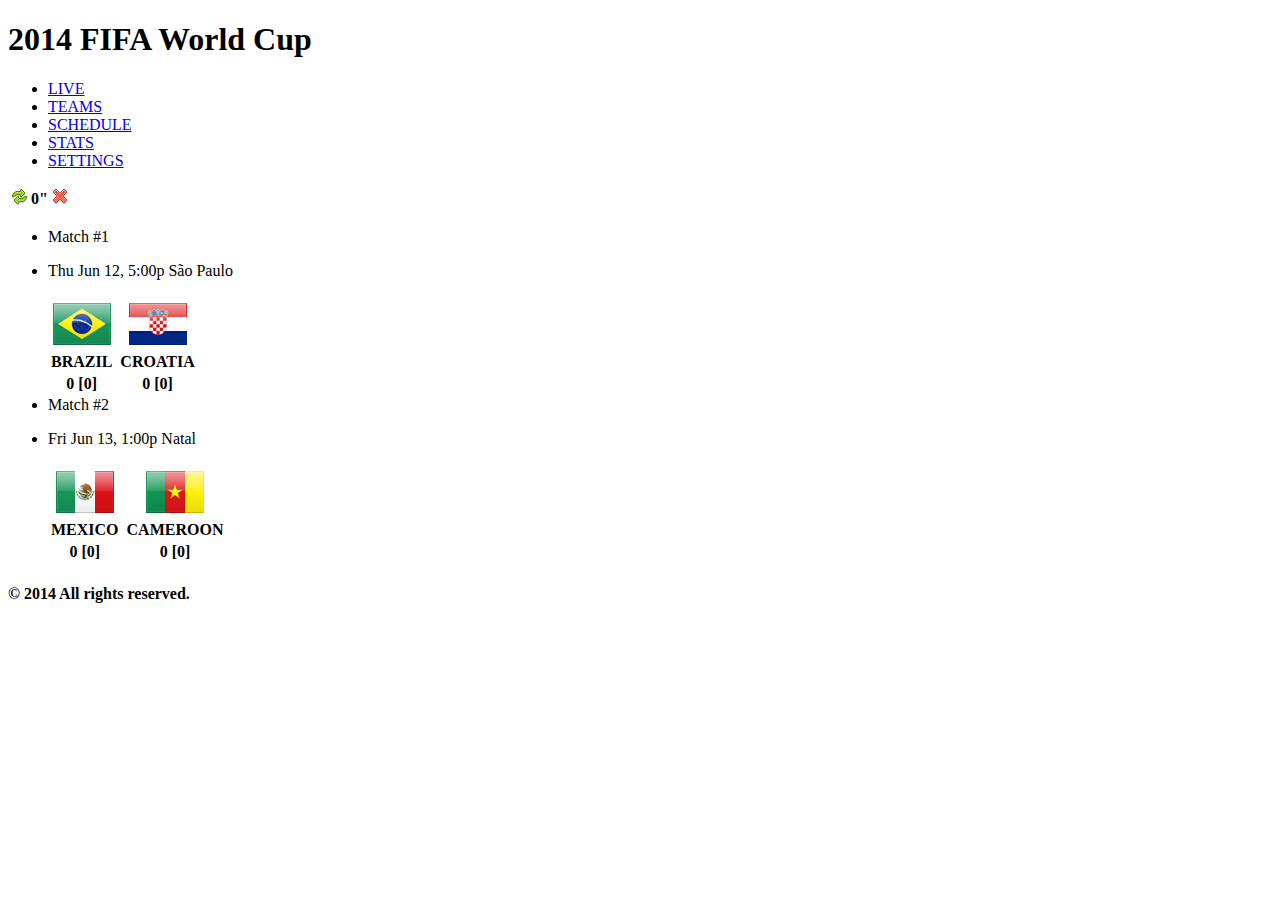
<file: www/live-match.html>
<!DOCTYPE html>
<html>
   <head>
      <meta charset="UTF-8" />
      <meta name="viewport" content="width=device-width, initial-scale=1">
      <title>2014 FIFA World Cup</title>
   </head>
   <body>	
		<!-- LIVE MATCH PAGE -->
		<div id="live-page" data-role="page" class="app-bg">
			<div data-role="header" data-theme="a" data-content-theme="a" class="navbar-icon-style wc-text" data-position="fixed">
				<h1>2014 FIFA World Cup</h1>
				<div data-role="navbar" class="navbar-icon-style">
					<ul>
						<li><a href="live-match.html" id="live" data-icon="custom" class="ui-btn-active select-nav">LIVE</a></li>
						<li><a href="teams.html" id="squads" data-icon="custom">TEAMS</a></li>					
						<li><a href="schedule.html" id="matches" data-icon="custom">SCHEDULE</a></li>	
						<li><a href="stats.html" id="stats" data-icon="custom">STATS</a></li>
						<li><a href="settings.html" id="settings" data-icon="custom">SETTINGS</a></li>
					</ul>
				</div>
			</div>
			<!-- /header -->
			
			<div data-role="content" class="live-page-content" data-theme="a" data-content-theme="a" >
			
				<div class="match-update-container" >					
					<table class="table-match-update">
						<tbody>
							<tr>
								<th><a href="#" id="refreshLiveMatch"><img src="img/refresh.png"></img></a></th>
								<th>0"</th>
								<th><a href="#" id="closeLiveMatch"><img src="img/cross.png"></img></a></th>
							</tr>
						</tbody>
					</table>
				</div>
				
				<ul id="live-match-content" data-role="listview" data-inset="true">
					<li data-role="list-divider">Match #1</li>
					<li>
						<p class="match-details">							
							<span class="width33pc">Thu Jun 12, 5:00p</span>
							<span class="width33pc">S&#227;o Paulo</span>
						</p>
						<table class="table-live-score"> 
							<thead> 
								<tr> 
									<th scope="col"></th>  
									<th scope="col"></th>
									<th scope="col"></th>								
								</tr> 
							</thead> 
							<tbody> 
								<tr> 
									<th><img src="img/flags-64/bra.png"></img></th>
									<td></td>
									<th><img src="img/flags-64/cro.png"></img></th> 
								</tr> 
								<tr> 
									<th>BRAZIL</th>
									<td></td>
									<th>CROATIA</th> 
								</tr>
								<tr> 
									<th class="live-score-goal">0 [0]</th>
									<td></td>
									<th class="live-score-goal">0 [0]</th> 
								</tr>
							</tbody> 
						</table>
					</li>
					
					<li data-role="list-divider">Match #2</li>
					<li>
						<p class="match-details">							
							<span class="width33pc">Fri Jun 13, 1:00p</span>
							<span class="width33pc">Natal</span>
						</p>
						<table class="table-live-score"> 
							<thead> 
								<tr> 
									<th scope="col"></th>  
									<th scope="col"></th>
									<th scope="col"></th>								
								</tr> 
							</thead> 
							<tbody> 
								<tr> 
									<th><img src="img/flags-64/mex.png"></img></th>
									<td></td>
									<th><img src="img/flags-64/cmr.png"></img></th> 
								</tr> 
								<tr> 
									<th>MEXICO</th>
									<td></td>
									<th>CAMEROON</th> 
								</tr>
								<tr> 
									<th class="live-score-goal">0 [0]</th>
									<td></td>
									<th class="live-score-goal">0 [0]</th> 
								</tr>
							</tbody> 
						</table>
					</li>
				</ul>			
			</div>
			<!-- /content -->		

			<div data-role="footer" data-theme="a" data-content-theme="a" data-position="fixed">
				<h4>&copy; 2014 All rights reserved.</h4>
			</div> 
			<!-- /footer -->

		</div>
		<!-- /LIVE MATCH PAGE -->
			
   </body>
</html>
</file>
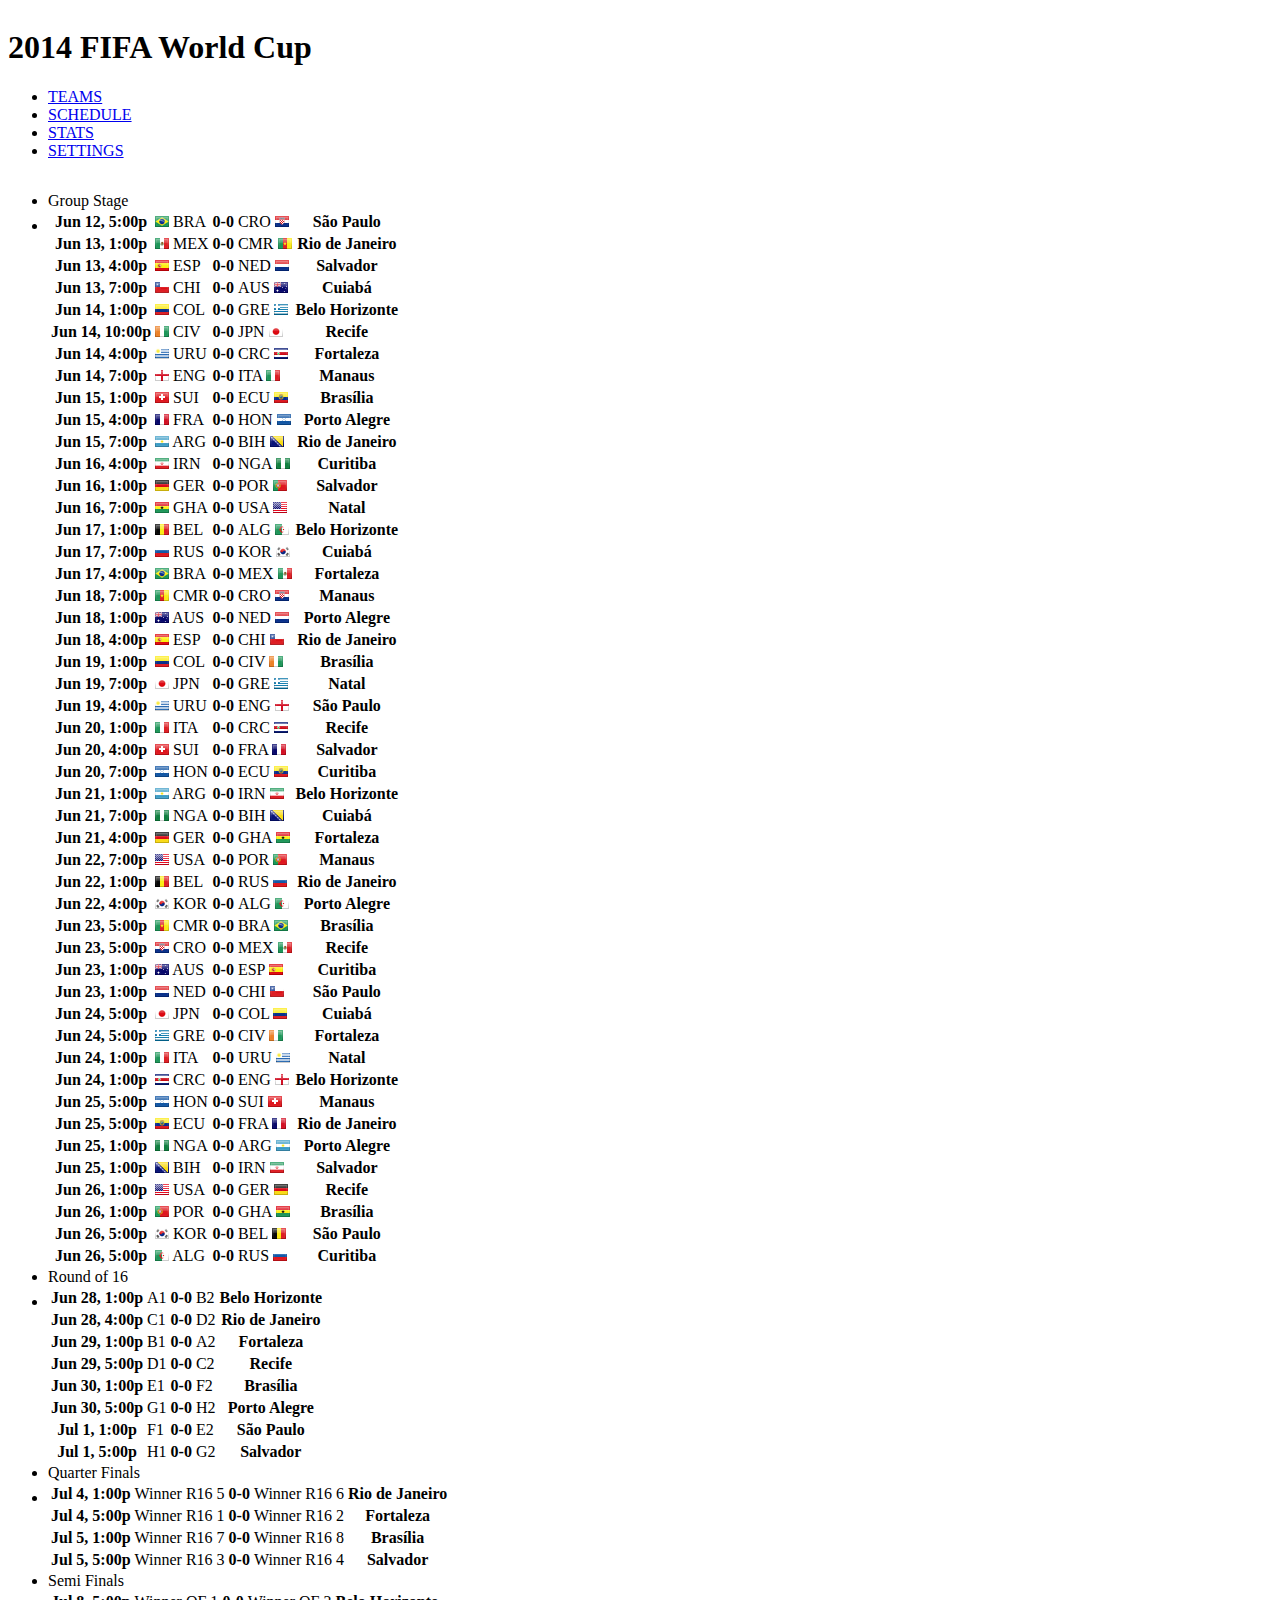
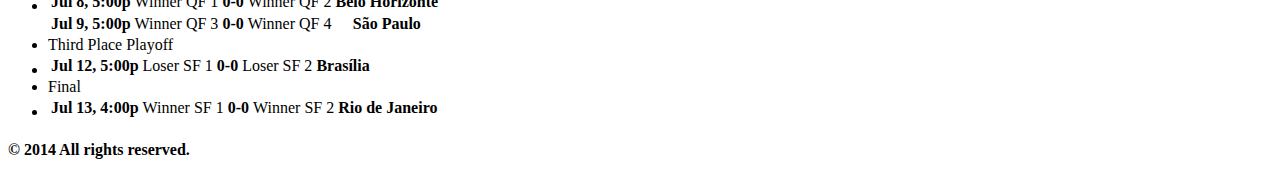
<file: www/schedule.html>
<!DOCTYPE html>
<html>
   <head>
      <meta charset="UTF-8" />
      <meta name="viewport" content="width=device-width, initial-scale=1">
      <title>2014 FIFA World Cup</title>
   </head>
   <body>	
		<!-- SCHEDULE PAGE -->
		<div id="matches-page" data-role="page" class="app-bg">
			<div data-role="header" data-theme="a" style="overflow:hidden;" class="navbar-icon-style wc-text" data-position="fixed">
				<h1>2014 FIFA World Cup</h1>
				<div data-role="navbar" class="navbar-icon-style">
					<ul>
						<!-- <li><a href="live-match.html" id="live" data-icon="custom">LIVE</a></li> -->
						<li><a href="teams.html" id="squads" data-icon="custom">TEAMS</a></li>						
						<li><a href="schedule.html" id="matches" data-icon="custom" class="ui-btn-active select-nav">SCHEDULE</a></li>
						<li><a href="stats.html" id="stats" data-icon="custom">STATS</a></li>
						<li><a href="settings.html" id="settings" data-icon="custom">SETTINGS</a></li>
					</ul>
				</div>
			</div>
			<!-- /header -->
			
			<div data-role="content" >
				<ul id="schedule-content" data-role="listview" data-inset="true" data-divider-theme="a">
					<li data-role="list-divider">Group Stage</li>
					<li>
						<table id="groupStageTable" class="table-games"> 							 
							<tbody> 
								<tr> 
									<th>Jun 12, 5:00p</th> 
									<td><img src="img/flags-16/bra.png" alt="Brazil"></img>&#32;BRA</td>
									<th>0-0</th>
									<td>CRO&#32;<img src="img/flags-16/cro.png" alt="Croatia"></img></td> 
									<th>S&#227;o Paulo</th> 
								</tr> 
								<tr> 
									<th scope="row">Jun 13, 1:00p</th> 
									<td><img src="img/flags-16/mex.png" alt="Mexico"></img>&#32;MEX</td>
									<th>0-0</th>
									<td>CMR&#32;<img src="img/flags-16/cmr.png" alt="Cameroon"></img></td> 
									<th>Rio de Janeiro</th> 
								</tr>
								<tr> 
									<th scope="row">Jun 13, 4:00p</th> 
									<td><img src="img/flags-16/esp.png" alt="Spain"></img>&#32;ESP</td>
									<th>0-0</th>
									<td>NED&#32;<img src="img/flags-16/ned.png" alt="Netherlands"></img></td> 
									<th>Salvador</th> 
								</tr>		
								<tr> 
									<th scope="row">Jun 13, 7:00p</th> 
									<td><img src="img/flags-16/chi.png" alt="Chile"></img>&#32;CHI</td>
									<th>0-0</th>
									<td>AUS&#32;<img src="img/flags-16/aus.png" alt="Australia"></img></td> 
									<th>Cuiab&#225;</th> 
								</tr>
								<tr> 
									<th scope="row">Jun 14, 1:00p</th> 
									<td><img src="img/flags-16/col.png" alt="Colombia"></img>&#32;COL</td>
									<th>0-0</th>
									<td>GRE&#32;<img src="img/flags-16/gre.png" alt="Greece"></img></td> 
									<th>Belo Horizonte</th> 
								</tr>
								<tr> 
									<th scope="row">Jun 14, 10:00p</th> 
									<td><img src="img/flags-16/civ.png" alt="Cote d'Ivoire"></img>&#32;CIV</td>
									<th>0-0</th>
									<td>JPN&#32;<img src="img/flags-16/jpn.png" alt="Japan"></img></td> 
									<th>Recife</th> 
								</tr>
								<tr> 
									<th scope="row">Jun 14, 4:00p</th> 
									<td><img src="img/flags-16/uru.png" alt="Uruguay"></img>&#32;URU</td>
									<th>0-0</th>
									<td>CRC&#32;<img src="img/flags-16/crc.png" alt="Costa Rica"></img></td> 
									<th>Fortaleza</th> 
								</tr>
								<tr> 
									<th scope="row">Jun 14, 7:00p</th> 
									<td><img src="img/flags-16/eng.png" alt="England"></img>&#32;ENG</td>
									<th>0-0</th>
									<td>ITA&#32;<img src="img/flags-16/ita.png" alt="England"></img></td> 
									<th>Manaus</th> 
								</tr>
								<tr> 
									<th scope="row">Jun 15, 1:00p</th> 
									<td><img src="img/flags-16/sui.png" alt="Switzerland"></img>&#32;SUI</td>
									<th>0-0</th>
									<td>ECU&#32;<img src="img/flags-16/ecu.png" alt="Ecuador"></img></td> 
									<th>Bras&#237;lia</th> 
								</tr>
								<tr> 
									<th scope="row">Jun 15, 4:00p</th> 
									<td><img src="img/flags-16/fra.png" alt="France"></img>&#32;FRA</td>
									<th>0-0</th>
									<td>HON&#32;<img src="img/flags-16/hon.png" alt="Honduras"></img></td> 
									<th>Porto Alegre</th> 
								</tr>
								<tr> 
									<th scope="row">Jun 15, 7:00p</th> 
									<td><img src="img/flags-16/arg.png" alt="Argentina"></img>&#32;ARG</td>
									<th>0-0</th>
									<td>BIH&#32;<img src="img/flags-16/bih.png" alt="Bosnia-Herzegovina"></img></td> 
									<th>Rio de Janeiro</th> 
								</tr>
								<tr> 
									<th scope="row">Jun 16, 4:00p</th> 
									<td><img src="img/flags-16/irn.png" alt="Iran"></img>&#32;IRN</td>
									<th>0-0</th>
									<td>NGA&#32;<img src="img/flags-16/nga.png" alt="Nigeria"></img></td> 
									<th>Curitiba</th> 
								</tr>
								<tr> 
									<th scope="row">Jun 16, 1:00p</th> 
									<td><img src="img/flags-16/ger.png" alt="Germany"></img>&#32;GER</td>
									<th>0-0</th>
									<td>POR&#32;<img src="img/flags-16/por.png" alt="Portugal"></img></td> 
									<th>Salvador</th> 
								</tr>
								<tr> 
									<th scope="row">Jun 16, 7:00p</th> 
									<td><img src="img/flags-16/gha.png" alt="Ghana"></img>&#32;GHA</td>
									<th>0-0</th>
									<td>USA&#32;<img src="img/flags-16/usa.png" alt="United States"></img></td> 
									<th>Natal</th> 
								</tr>
								<tr> 
									<th scope="row">Jun 17, 1:00p</th> 
									<td><img src="img/flags-16/bel.png" alt="Belgium"></img>&#32;BEL</td>
									<th>0-0</th>
									<td>ALG&#32;<img src="img/flags-16/alg.png" alt="Algeria"></img></td> 
									<th>Belo Horizonte</th> 
								</tr>
								<tr> 
									<th scope="row">Jun 17, 7:00p</th> 
									<td><img src="img/flags-16/rus.png" alt="Russia"></img>&#32;RUS</td>
									<th>0-0</th>
									<td>KOR&#32;<img src="img/flags-16/kor.png" alt="Korea Republic"></img></td> 
									<th>Cuiab&#225;</th> 
								</tr>
								<tr> 
									<th scope="row">Jun 17, 4:00p</th> 
									<td><img src="img/flags-16/bra.png" alt="Brazil"></img>&#32;BRA</td>
									<th>0-0</th>
									<td>MEX&#32;<img src="img/flags-16/mex.png" alt="Mexico"></img></td> 
									<th>Fortaleza</th> 
								</tr>
								<tr> 
									<th scope="row">Jun 18, 7:00p</th> 
									<td><img src="img/flags-16/cmr.png" alt="Cameroon"></img>&#32;CMR</td>
									<th>0-0</th>
									<td>CRO&#32;<img src="img/flags-16/cro.png" alt="Croatia"></img></td> 
									<th>Manaus</th> 
								</tr>
								<tr> 
									<th scope="row">Jun 18, 1:00p</th> 
									<td><img src="img/flags-16/aus.png" alt="Australia"></img>&#32;AUS</td>
									<th>0-0</th>
									<td>NED&#32;<img src="img/flags-16/ned.png" alt="Netherlands"></img></td> 
									<th>Porto Alegre</th> 
								</tr>
								<tr> 
									<th scope="row">Jun 18, 4:00p</th> 
									<td><img src="img/flags-16/esp.png" alt="Spain"></img>&#32;ESP</td>
									<th>0-0</th>
									<td>CHI&#32;<img src="img/flags-16/chi.png" alt="Chile"></img></td> 
									<th>Rio de Janeiro</th> 
								</tr>
								<tr> 
									<th scope="row">Jun 19, 1:00p</th> 
									<td><img src="img/flags-16/col.png" alt="Colombia"></img>&#32;COL</td>
									<th>0-0</th>
									<td>CIV&#32;<img src="img/flags-16/civ.png" alt="Cote d'Ivoire"></img></td> 
									<th>Bras&#237;lia</th> 
								</tr>
								<tr> 
									<th scope="row">Jun 19, 7:00p</th> 
									<td><img src="img/flags-16/jpn.png" alt="Japan"></img>&#32;JPN</td>
									<th>0-0</th>
									<td>GRE&#32;<img src="img/flags-16/gre.png" alt="Greece"></img></td> 
									<th>Natal</th> 
								</tr>
								<tr> 
									<th scope="row">Jun 19, 4:00p</th> 
									<td><img src="img/flags-16/uru.png" alt="Uruguay"></img>&#32;URU</td>
									<th>0-0</th>
									<td>ENG&#32;<img src="img/flags-16/eng.png" alt="England"></img></td> 
									<th>S&#227;o Paulo</th> 
								</tr>
								<tr> 
									<th scope="row">Jun 20, 1:00p</th> 
									<td><img src="img/flags-16/ita.png" alt="Italy"></img>&#32;ITA</td>
									<th>0-0</th>
									<td>CRC&#32;<img src="img/flags-16/crc.png" alt="Costa Rica"></img></td> 
									<th>Recife</th> 
								</tr>
								<tr> 
									<th scope="row">Jun 20, 4:00p</th> 
									<td><img src="img/flags-16/sui.png" alt="Switzerland"></img>&#32;SUI</td>
									<th>0-0</th>
									<td>FRA&#32;<img src="img/flags-16/fra.png" alt="France"></img></td> 
									<th>Salvador</th> 
								</tr>
								<tr> 
									<th scope="row">Jun 20, 7:00p</th> 
									<td><img src="img/flags-16/hon.png" alt="Honduras"></img>&#32;HON</td>
									<th>0-0</th>
									<td>ECU&#32;<img src="img/flags-16/ecu.png" alt="Ecuador"></img></td> 
									<th>Curitiba</th> 
								</tr>
								<tr> 
									<th scope="row">Jun 21, 1:00p</th> 
									<td><img src="img/flags-16/arg.png" alt="Argentina"></img>&#32;ARG</td>
									<th>0-0</th>
									<td>IRN&#32;<img src="img/flags-16/irn.png" alt="Iran"></img></td> 
									<th>Belo Horizonte</th> 
								</tr>
								<tr> 
									<th scope="row">Jun 21, 7:00p</th> 
									<td><img src="img/flags-16/nga.png" alt="Nigeria"></img>&#32;NGA</td>
									<th>0-0</th>
									<td>BIH&#32;<img src="img/flags-16/bih.png" alt="Bosnia-Herzegovina"></img></td> 
									<th>Cuiab&#225;</th> 
								</tr>
								<tr> 
									<th scope="row">Jun 21, 4:00p</th> 
									<td><img src="img/flags-16/ger.png" alt="Germany"></img>&#32;GER</td>
									<th>0-0</th>
									<td>GHA&#32;<img src="img/flags-16/gha.png" alt="Ghana"></img></td> 
									<th>Fortaleza</th> 
								</tr>
								<tr> 
									<th scope="row">Jun 22, 7:00p</th> 
									<td><img src="img/flags-16/usa.png" alt="United States"></img>&#32;USA</td>
									<th>0-0</th>
									<td>POR&#32;<img src="img/flags-16/por.png" alt="Portugal"></img></td> 
									<th>Manaus</th> 
								</tr>
								<tr> 
									<th scope="row">Jun 22, 1:00p</th> 
									<td><img src="img/flags-16/bel.png" alt="Belgium"></img>&#32;BEL</td>
									<th>0-0</th>
									<td>RUS&#32;<img src="img/flags-16/rus.png" alt="Russia"></img></td> 
									<th>Rio de Janeiro</th> 
								</tr>
								<tr> 
									<th scope="row">Jun 22, 4:00p</th> 
									<td><img src="img/flags-16/kor.png" alt="Korea Republic"></img>&#32;KOR</td>
									<th>0-0</th>
									<td>ALG&#32;<img src="img/flags-16/alg.png" alt="Algeria"></img></td> 
									<th>Porto Alegre</th> 
								</tr>
								<tr> 
									<th scope="row">Jun 23, 5:00p</th> 
									<td><img src="img/flags-16/cmr.png" alt="Cameroon"></img>&#32;CMR</td>
									<th>0-0</th>
									<td>BRA&#32;<img src="img/flags-16/bra.png" alt="Brazil"></img></td> 
									<th>Bras&#237;lia</th> 
								</tr>
								<tr> 
									<th scope="row">Jun 23, 5:00p</th> 
									<td><img src="img/flags-16/cro.png" alt="Croatia"></img>&#32;CRO</td>
									<th>0-0</th>
									<td>MEX&#32;<img src="img/flags-16/mex.png" alt="Mexico"></img></td> 
									<th>Recife</th> 
								</tr>
								<tr> 
									<th scope="row">Jun 23, 1:00p</th> 
									<td><img src="img/flags-16/aus.png" alt="Australia"></img>&#32;AUS</td>
									<th>0-0</th>
									<td>ESP&#32;<img src="img/flags-16/esp.png" alt="Spain"></img></td> 
									<th>Curitiba</th> 
								</tr>
								<tr> 
									<th scope="row">Jun 23, 1:00p</th> 
									<td><img src="img/flags-16/ned.png" alt="Netherlands"></img>&#32;NED</td>
									<th>0-0</th>
									<td>CHI&#32;<img src="img/flags-16/chi.png" alt="Chile"></img></td> 
									<th>S&#227;o Paulo</th> 
								</tr>
								<tr> 
									<th scope="row">Jun 24, 5:00p</th> 
									<td><img src="img/flags-16/jpn.png" alt="Japan"></img>&#32;JPN</td>
									<th>0-0</th>
									<td>COL&#32;<img src="img/flags-16/col.png" alt="Colombia"></img></td> 
									<th>Cuiab&#225;</th> 
								</tr>
								<tr> 
									<th scope="row">Jun 24, 5:00p</th> 
									<td><img src="img/flags-16/gre.png" alt="Greece"></img>&#32;GRE</td>
									<th>0-0</th>
									<td>CIV&#32;<img src="img/flags-16/civ.png" alt="Cote d'Ivoire"></img></td> 
									<th>Fortaleza</th> 
								</tr>
								<tr> 
									<th scope="row">Jun 24, 1:00p</th> 
									<td><img src="img/flags-16/ita.png" alt="Italy"></img>&#32;ITA</td>
									<th>0-0</th>
									<td>URU&#32;<img src="img/flags-16/uru.png" alt="Uruguay"></img></td> 
									<th>Natal</th> 
								</tr>
								<tr> 
									<th scope="row">Jun 24, 1:00p</th> 
									<td><img src="img/flags-16/crc.png" alt="Costa Rica"></img>&#32;CRC</td>
									<th>0-0</th>
									<td>ENG&#32;<img src="img/flags-16/eng.png" alt="England"></img></td> 
									<th>Belo Horizonte</th> 
								</tr>
								<tr> 
									<th scope="row">Jun 25, 5:00p</th> 
									<td><img src="img/flags-16/hon.png" alt="Honduras"></img>&#32;HON</td>
									<th>0-0</th>
									<td>SUI&#32;<img src="img/flags-16/sui.png" alt="Switzerland"></img></td> 
									<th>Manaus</th> 
								</tr>
								<tr> 
									<th scope="row">Jun 25, 5:00p</th> 
									<td><img src="img/flags-16/ecu.png" alt="Ecuador"></img>&#32;ECU</td>
									<th>0-0</th>
									<td>FRA&#32;<img src="img/flags-16/fra.png" alt="France"></img></td> 
									<th>Rio de Janeiro</th> 
								</tr>
								<tr> 
									<th scope="row">Jun 25, 1:00p</th> 
									<td><img src="img/flags-16/nga.png" alt="Nigeria"></img>&#32;NGA</td>
									<th>0-0</th>
									<td>ARG&#32;<img src="img/flags-16/arg.png" alt="Argentina"></img></td> 
									<th>Porto Alegre</th> 
								</tr>
								<tr> 
									<th scope="row">Jun 25, 1:00p</th> 
									<td><img src="img/flags-16/bih.png" alt="Bosnia-Herzegovina"></img>&#32;BIH</td>
									<th>0-0</th>
									<td>IRN&#32;<img src="img/flags-16/irn.png" alt="Iran"></img></td> 
									<th>Salvador</th> 
								</tr>
								<tr> 
									<th scope="row">Jun 26, 1:00p</th> 
									<td><img src="img/flags-16/usa.png" alt="United States"></img>&#32;USA</td>
									<th>0-0</th>
									<td>GER&#32;<img src="img/flags-16/ger.png" alt="Germany"></img></td> 
									<th>Recife</th> 
								</tr>
								<tr> 
									<th scope="row">Jun 26, 1:00p</th> 
									<td><img src="img/flags-16/por.png" alt="Portugal"></img>&#32;POR</td>
									<th>0-0</th>
									<td>GHA&#32;<img src="img/flags-16/gha.png" alt="Ghana"></img></td> 
									<th>Bras&#237;lia</th> 
								</tr>
								<tr> 
									<th scope="row">Jun 26, 5:00p</th> 
									<td><img src="img/flags-16/kor.png" alt="Korea Republic"></img>&#32;KOR</td>
									<th>0-0</th>
									<td>BEL&#32;<img src="img/flags-16/bel.png" alt="Belgium"></img></td> 
									<th>S&#227;o Paulo</th> 
								</tr>
								<tr> 
									<th scope="row">Jun 26, 5:00p</th> 
									<td><img src="img/flags-16/alg.png" alt="Algeria"></img>&#32;ALG</td>
									<th>0-0</th>
									<td>RUS&#32;<img src="img/flags-16/rus.png" alt="Russia"></img></td> 
									<th>Curitiba</th> 
								</tr>
							</tbody> 
						</table>
					</li>
					
					<li data-role="list-divider">Round of 16</li>
					<li>
						<table id="roundof16Table" class="table-games"> 
							<tbody> 
								<tr> 
									<th scope="row">Jun 28, 1:00p</th> 
									<td>A1</td>
									<th>0-0</th>
									<td>B2</td> 
									<th>Belo Horizonte</th> 
								</tr> 
								<tr> 
									<th scope="row">Jun 28, 4:00p</th> 
									<td>C1</td>
									<th>0-0</th>
									<td>D2</td> 
									<th>Rio de Janeiro</th> 
								</tr>
								<tr> 
									<th scope="row">Jun 29, 1:00p</th> 
									<td>B1</td>
									<th>0-0</th>
									<td>A2</td> 
									<th>Fortaleza</th> 
								</tr> 
								<tr> 
									<th scope="row">Jun 29, 5:00p</th> 
									<td>D1</td>
									<th>0-0</th>
									<td>C2</td> 
									<th>Recife</th> 
								</tr>
								<tr> 
									<th scope="row">Jun 30, 1:00p</th> 
									<td>E1</td>
									<th>0-0</th>
									<td>F2</td> 
									<th>Bras&#237;lia</th> 
								</tr> 
								<tr> 
									<th scope="row">Jun 30, 5:00p</th> 
									<td>G1</td>
									<th>0-0</th>
									<td>H2</td> 
									<th>Porto Alegre</th> 
								</tr>
								<tr> 
									<th scope="row">Jul 1, 1:00p</th> 
									<td>F1</td>
									<th>0-0</th>
									<td>E2</td> 
									<th>S&#227;o Paulo</th> 
								</tr> 
								<tr> 
									<th scope="row">Jul 1, 5:00p</th> 
									<td>H1</td>
									<th>0-0</th>
									<td>G2</td> 
									<th>Salvador</th> 
								</tr>
							</tbody> 
						</table>
					</li>
					
					<li data-role="list-divider">Quarter Finals</li>
					<li>
						<table id="quarterFinalsTable" class="table-games"> 
							<tbody>
								<tr> 
									<th scope="row">Jul 4, 1:00p</th> 
									<td>Winner R16 5</td>
									<th>0-0</th>
									<td>Winner R16 6</td> 
									<th>Rio de Janeiro</th> 
								</tr>
								<tr> 
									<th scope="row">Jul 4, 5:00p</th> 
									<td>Winner R16 1</td>
									<th>0-0</th>
									<td>Winner R16 2</td> 
									<th>Fortaleza</th> 
								</tr>
								<tr> 
									<th scope="row">Jul 5, 1:00p</th> 
									<td>Winner R16 7</td>
									<th>0-0</th>
									<td>Winner R16 8</td> 
									<th>Bras&#237;lia</th> 
								</tr>
								<tr> 
									<th scope="row">Jul 5, 5:00p</th> 
									<td>Winner R16 3</td>
									<th>0-0</th>
									<td>Winner R16 4</td> 
									<th>Salvador</th> 
								</tr> 								
							</tbody> 
						</table>
					</li>
					
					<li data-role="list-divider">Semi Finals</li>
					<li>
						<table id="semiFinalsTable" class="table-games"> 
							<tbody> 
								<tr> 
									<th scope="row">Jul 8, 5:00p</th> 
									<td>Winner QF 1</td>
									<th>0-0</th>
									<td>Winner QF 2</td> 
									<th>Belo Horizonte</th> 
								</tr> 
								<tr> 
									<th scope="row">Jul 9, 5:00p</th> 
									<td>Winner QF 3</td>
									<th>0-0</th>
									<td>Winner QF 4</td> 
									<th>S&#227;o Paulo</th> 
								</tr>
							</tbody> 
						</table>
					</li>
					
					<li data-role="list-divider">Third Place Playoff</li>
					<li>
						<table id="thirdPlaceTable" class="table-games"> 
							<tbody> 
								<tr> 
									<th scope="row">Jul 12, 5:00p</th> 
									<td>Loser SF 1</td>
									<th>0-0</th>
									<td>Loser SF 2</td> 
									<th>Bras&#237;lia</th> 
								</tr> 
							</tbody> 
						</table>
					</li>
					
					<li data-role="list-divider">Final</li>
					<li>
						<table id="finalTable" class="table-games"> 
							<tbody> 
								<tr> 
									<th scope="row">Jul 13, 4:00p</th> 
									<td>Winner SF 1</td>
									<th>0-0</th>
									<td>Winner SF 2</td> 
									<th>Rio de Janeiro</th> 
								</tr> 
							</tbody> 
						</table>
					</li>
				</ul>
			</div>
			<!-- /content -->	
			
			<div data-role="footer" data-theme="a" data-content-theme="a" data-position="fixed">
				<h4>&copy; 2014 All rights reserved.</h4>
			</div> 
			<!-- /footer -->
			
		</div>
		<!-- /SCHEDULE PAGE -->
			
   </body>
</html>
</file>
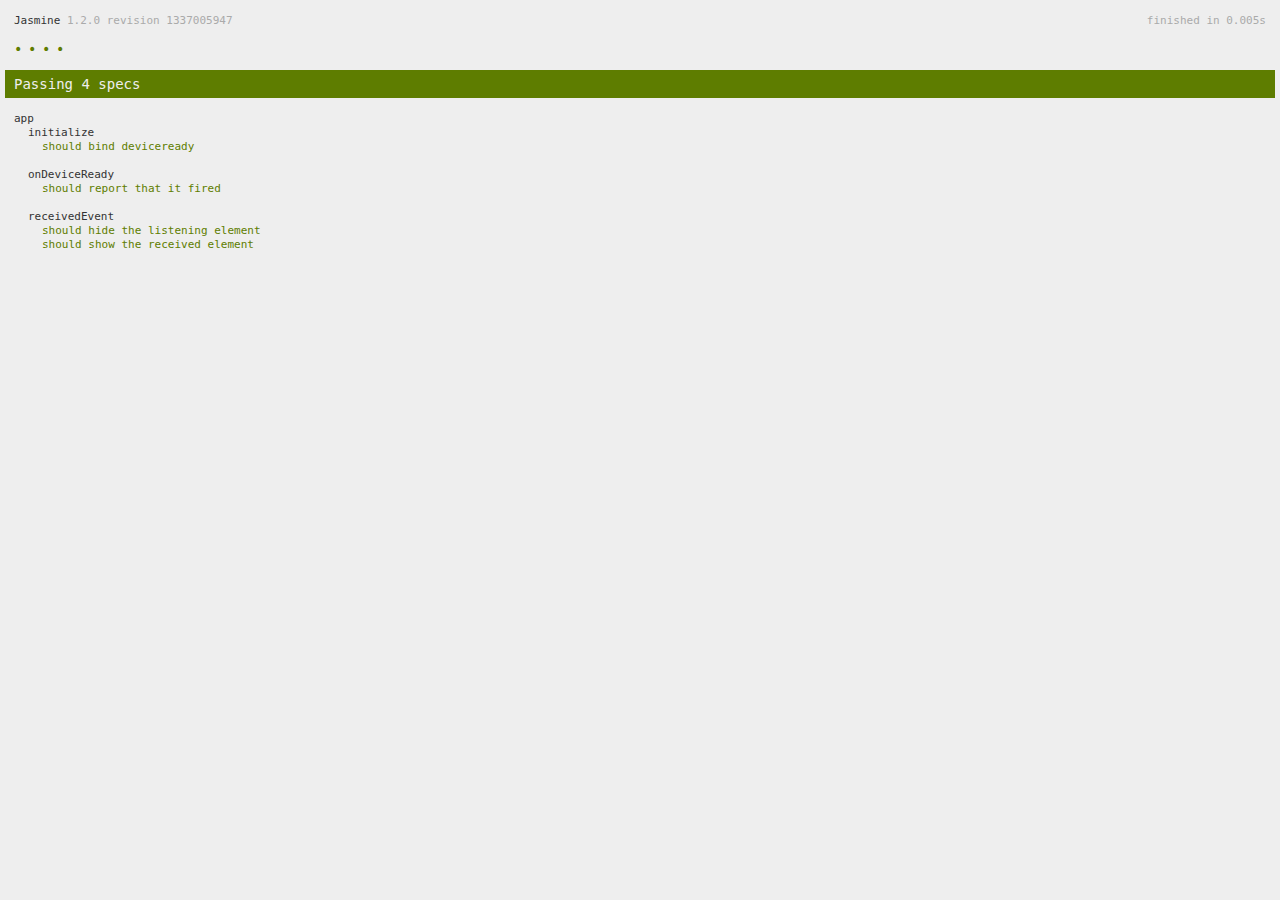
<file: www/spec.html>
<!DOCTYPE html>
<!--
    Licensed to the Apache Software Foundation (ASF) under one
    or more contributor license agreements.  See the NOTICE file
    distributed with this work for additional information
    regarding copyright ownership.  The ASF licenses this file
    to you under the Apache License, Version 2.0 (the
    "License"); you may not use this file except in compliance
    with the License.  You may obtain a copy of the License at

    http://www.apache.org/licenses/LICENSE-2.0

    Unless required by applicable law or agreed to in writing,
    software distributed under the License is distributed on an
    "AS IS" BASIS, WITHOUT WARRANTIES OR CONDITIONS OF ANY
     KIND, either express or implied.  See the License for the
    specific language governing permissions and limitations
    under the License.
-->
<html>
    <head>
        <title>Jasmine Spec Runner</title>

        <!-- jasmine source -->
        <link rel="shortcut icon" type="image/png" href="spec/lib/jasmine-1.2.0/jasmine_favicon.png">
        <link rel="stylesheet" type="text/css" href="spec/lib/jasmine-1.2.0/jasmine.css">
        <script type="text/javascript" src="spec/lib/jasmine-1.2.0/jasmine.js"></script>
        <script type="text/javascript" src="spec/lib/jasmine-1.2.0/jasmine-html.js"></script>

        <!-- include source files here... -->
        <script type="text/javascript" src="js/index.js"></script>

        <!-- include spec files here... -->
        <script type="text/javascript" src="spec/helper.js"></script>
        <script type="text/javascript" src="spec/index.js"></script>

        <script type="text/javascript">
            (function() {
                var jasmineEnv = jasmine.getEnv();
                jasmineEnv.updateInterval = 1000;

                var htmlReporter = new jasmine.HtmlReporter();

                jasmineEnv.addReporter(htmlReporter);

                jasmineEnv.specFilter = function(spec) {
                    return htmlReporter.specFilter(spec);
                };

                var currentWindowOnload = window.onload;

                window.onload = function() {
                    if (currentWindowOnload) {
                        currentWindowOnload();
                    }
                    execJasmine();
                };

                function execJasmine() {
                    jasmineEnv.execute();
                }
            })();
        </script>
    </head>
    <body>
        <div id="stage" style="display:none;"></div>
    </body>
</html>
</file>
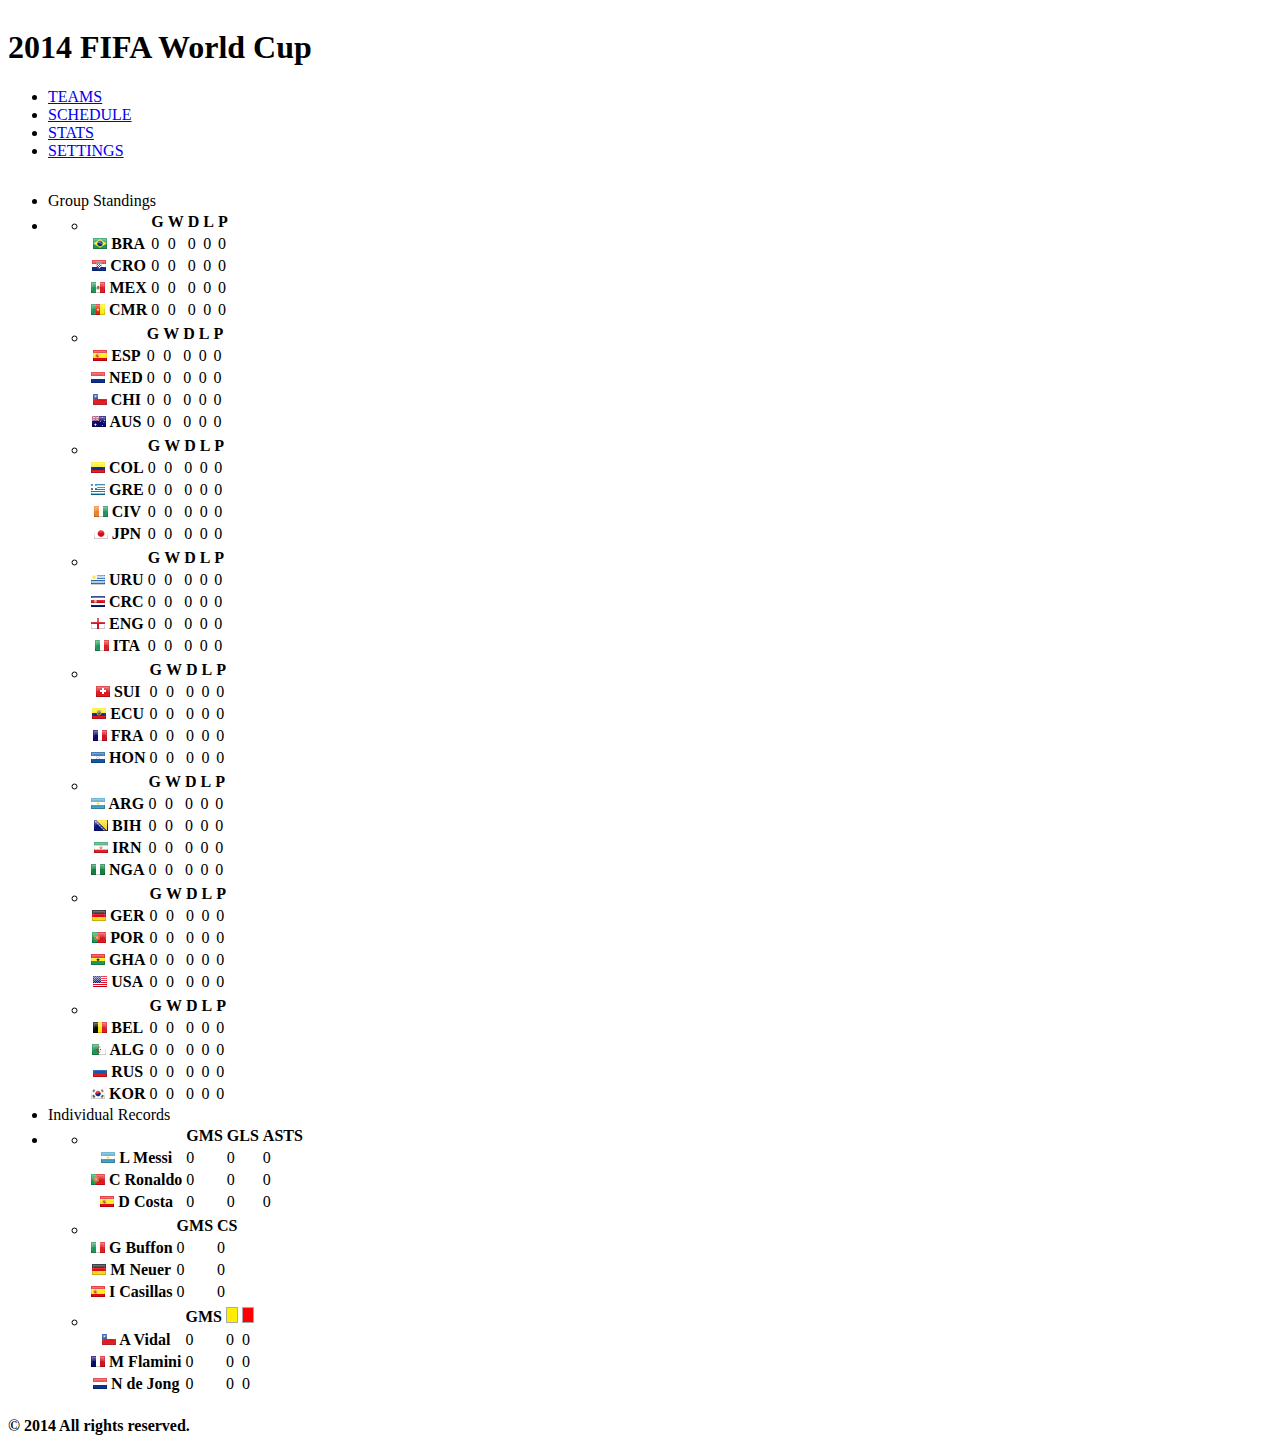
<file: www/stats.html>
<!DOCTYPE html>
<html>
   <head>
      <meta charset="UTF-8" />
      <meta name="viewport" content="width=device-width, initial-scale=1">
      <title>2014 FIFA World Cup</title>
   </head>
   <body>	
		<!-- STATS PAGE -->
		<div id="stats-page" data-role="page" class="app-bg">
			<div data-role="header" data-theme="a" style="overflow:hidden;" class="navbar-icon-style wc-text" data-position="fixed">
				<h1>2014 FIFA World Cup</h1>
				<div data-role="navbar" class="navbar-icon-style">
					<ul>
						<!-- <li><a href="live-match.html" id="live" data-icon="custom">LIVE</a></li> -->
						<li><a href="teams.html" id="squads" data-icon="custom">TEAMS</a></li>
						<li><a href="schedule.html" id="matches" data-icon="custom">SCHEDULE</a></li>
						<li><a href="stats.html" id="stats" data-icon="custom" class="ui-btn-active select-nav">STATS</a></li>
						<li><a href="settings.html" id="settings" data-icon="custom">SETTINGS</a></li>
					</ul>
				</div>
			</div>
			<!-- /header -->
			
			<div data-role="content">	
				<ul id="stats-content" data-role="listview" data-inset="true" >
					<li data-role="list-divider">Group Standings</li>
					<li>
						<div class="jcarousel-wrapper">
							<div id="groupCarousel" class="jcarousel">
								
								<div class="jcarousel-control">
									<div id="groupPrev" class="jcarousel-control-prev"><a href="#"></a></div>
									<div id="groupTitle" class="jcarousel-control-slide-title"></div>
									<div id="groupNext" class="jcarousel-control-next"><a href="#"></a></div>
								</div>
								
								<ul id="tableGroupList">
									<li>
										<table id="groupATable" > 
											<thead> 
												<tr> 
													<th scope="col"> </th>  
													<th scope="col">G</th>  
													<th scope="col">W</th>
													<th scope="col">D</th>  
													<th scope="col">L</th>		
													<th scope="col">P</th>  									
												</tr> 
											</thead> 
											<tbody> 
												<tr> 
													<th><img src="img/flags-16/bra.png" alt="Brazil"></img>&#32;BRA</th> 
													<td>0</td>
													<td>0</td>
													<td>0</td> 
													<td>0</td> 
													<td>0</td> 
												</tr>
												<tr> 
													<th><img src="img/flags-16/cro.png" alt="Croatia"></img>&#32;CRO</th> 
													<td>0</td>
													<td>0</td>
													<td>0</td> 
													<td>0</td> 
													<td>0</td> 
												</tr>
												<tr> 
													<th><img src="img/flags-16/mex.png" alt="Mexico"></img>&#32;MEX</th> 
													<td>0</td>
													<td>0</td>
													<td>0</td> 
													<td>0</td> 
													<td>0</td> 
												</tr>
												<tr> 
													<th><img src="img/flags-16/cmr.png" alt="Cameroon"></img>&#32;CMR</th> 
													<td>0</td>
													<td>0</td>
													<td>0</td> 
													<td>0</td> 
													<td>0</td> 
												</tr>		
											</tbody> 
										</table>
									</li>
									<li>
										<table id="groupBTable" > 
											<thead> 
												<tr> 
													<th scope="col"> </th>  
													<th scope="col">G</th>  
													<th scope="col">W</th>
													<th scope="col">D</th>  
													<th scope="col">L</th>		
													<th scope="col">P</th>  									
												</tr> 
											</thead> 
											<tbody> 
												<tr> 
													<th><img src="img/flags-16/esp.png" alt="Spain"></img>&#32;ESP</th> 
													<td>0</td>
													<td>0</td>
													<td>0</td> 
													<td>0</td> 
													<td>0</td> 
												</tr>
												<tr> 
													<th><img src="img/flags-16/ned.png" alt="Netherlands"></img>&#32;NED</th> 
													<td>0</td>
													<td>0</td>
													<td>0</td> 
													<td>0</td> 
													<td>0</td> 
												</tr>
												<tr> 
													<th><img src="img/flags-16/chi.png" alt="Chile"></img>&#32;CHI</th> 
													<td>0</td>
													<td>0</td>
													<td>0</td> 
													<td>0</td> 
													<td>0</td> 
												</tr>
												<tr> 
													<th><img src="img/flags-16/aus.png" alt="Australia"></img>&#32;AUS</th> 
													<td>0</td>
													<td>0</td>
													<td>0</td> 
													<td>0</td> 
													<td>0</td> 
												</tr>		
											</tbody> 
										</table>
									</li>
									<li>
										<table id="groupCTable" > 
											<thead> 
												<tr> 
													<th scope="col"> </th>  
													<th scope="col">G</th>  
													<th scope="col">W</th>
													<th scope="col">D</th>  
													<th scope="col">L</th>		
													<th scope="col">P</th>  									
												</tr> 
											</thead> 
											<tbody> 
												<tr> 
													<th><img src="img/flags-16/col.png" alt="Colombia"></img>&#32;COL</th> 
													<td>0</td>
													<td>0</td>
													<td>0</td> 
													<td>0</td> 
													<td>0</td> 
												</tr>
												<tr> 
													<th><img src="img/flags-16/gre.png" alt="Greece"></img>&#32;GRE</th> 
													<td>0</td>
													<td>0</td>
													<td>0</td> 
													<td>0</td> 
													<td>0</td> 
												</tr>
												<tr> 
													<th><img src="img/flags-16/civ.png" alt="Cote d'Ivoire"></img>&#32;CIV</th> 
													<td>0</td>
													<td>0</td>
													<td>0</td> 
													<td>0</td> 
													<td>0</td> 
												</tr>
												<tr> 
													<th><img src="img/flags-16/jpn.png" alt="Japan"></img>&#32;JPN</th> 
													<td>0</td>
													<td>0</td>
													<td>0</td> 
													<td>0</td> 
													<td>0</td> 
												</tr>		
											</tbody> 
										</table>
									</li>
									<li>
										<table id="groupDTable" > 
											<thead> 
												<tr> 
													<th scope="col"> </th>  
													<th scope="col">G</th>  
													<th scope="col">W</th>
													<th scope="col">D</th>  
													<th scope="col">L</th>		
													<th scope="col">P</th>  									
												</tr> 
											</thead> 
											<tbody> 
												<tr> 
													<th><img src="img/flags-16/uru.png" alt="Uruguay"></img>&#32;URU</th> 
													<td>0</td>
													<td>0</td>
													<td>0</td> 
													<td>0</td> 
													<td>0</td> 
												</tr>
												<tr> 
													<th><img src="img/flags-16/crc.png" alt="Costa Rica"></img>&#32;CRC</th> 
													<td>0</td>
													<td>0</td>
													<td>0</td> 
													<td>0</td> 
													<td>0</td> 
												</tr>
												<tr> 
													<th><img src="img/flags-16/eng.png" alt="England"></img>&#32;ENG</th> 
													<td>0</td>
													<td>0</td>
													<td>0</td> 
													<td>0</td> 
													<td>0</td> 
												</tr>
												<tr> 
													<th><img src="img/flags-16/ita.png" alt="Italy"></img>&#32;ITA</th> 
													<td>0</td>
													<td>0</td>
													<td>0</td> 
													<td>0</td> 
													<td>0</td> 
												</tr>		
											</tbody> 
										</table>
									</li>
									<li>
										<table id="groupETable" > 
											<thead> 
												<tr> 
													<th scope="col"> </th>  
													<th scope="col">G</th>  
													<th scope="col">W</th>
													<th scope="col">D</th>  
													<th scope="col">L</th>		
													<th scope="col">P</th>  									
												</tr> 
											</thead> 
											<tbody> 
												<tr> 
													<th><img src="img/flags-16/sui.png" alt="Switzerland"></img>&#32;SUI</th> 
													<td>0</td>
													<td>0</td>
													<td>0</td> 
													<td>0</td> 
													<td>0</td> 
												</tr>
												<tr> 
													<th><img src="img/flags-16/ecu.png" alt="Ecuador"></img>&#32;ECU</th> 
													<td>0</td>
													<td>0</td>
													<td>0</td> 
													<td>0</td> 
													<td>0</td> 
												</tr>
												<tr> 
													<th><img src="img/flags-16/fra.png" alt="France"></img>&#32;FRA</th> 
													<td>0</td>
													<td>0</td>
													<td>0</td> 
													<td>0</td> 
													<td>0</td> 
												</tr>
												<tr> 
													<th><img src="img/flags-16/hon.png" alt="Honduras"></img>&#32;HON</th> 
													<td>0</td>
													<td>0</td>
													<td>0</td> 
													<td>0</td> 
													<td>0</td> 
												</tr>		
											</tbody> 
										</table>
									</li>
									<li>
										<table id="groupFTable" > 
											<thead> 
												<tr> 
													<th scope="col"> </th>  
													<th scope="col">G</th>  
													<th scope="col">W</th>
													<th scope="col">D</th>  
													<th scope="col">L</th>		
													<th scope="col">P</th>  									
												</tr> 
											</thead> 
											<tbody> 
												<tr> 
													<th><img src="img/flags-16/arg.png" alt="Argentina"></img>&#32;ARG</th> 
													<td>0</td>
													<td>0</td>
													<td>0</td> 
													<td>0</td> 
													<td>0</td> 
												</tr>
												<tr> 
													<th><img src="img/flags-16/bih.png" alt="Bosnia-Herzegovina"></img>&#32;BIH</th> 
													<td>0</td>
													<td>0</td>
													<td>0</td> 
													<td>0</td> 
													<td>0</td> 
												</tr>
												<tr> 
													<th><img src="img/flags-16/irn.png" alt="Iran"></img>&#32;IRN</th> 
													<td>0</td>
													<td>0</td>
													<td>0</td> 
													<td>0</td> 
													<td>0</td> 
												</tr>
												<tr> 
													<th><img src="img/flags-16/nga.png" alt="Nigeria"></img>&#32;NGA</th> 
													<td>0</td>
													<td>0</td>
													<td>0</td> 
													<td>0</td> 
													<td>0</td> 
												</tr>		
											</tbody> 
										</table>
									</li>
									<li>
										<table id="groupGTable" > 
											<thead> 
												<tr> 
													<th scope="col"> </th>  
													<th scope="col">G</th>  
													<th scope="col">W</th>
													<th scope="col">D</th>  
													<th scope="col">L</th>		
													<th scope="col">P</th>  									
												</tr> 
											</thead> 
											<tbody> 
												<tr> 
													<th><img src="img/flags-16/ger.png" alt="Germany"></img>&#32;GER</th> 
													<td>0</td>
													<td>0</td>
													<td>0</td> 
													<td>0</td> 
													<td>0</td> 
												</tr>
												<tr> 
													<th><img src="img/flags-16/por.png" alt="Portugal"></img>&#32;POR</th> 
													<td>0</td>
													<td>0</td>
													<td>0</td> 
													<td>0</td> 
													<td>0</td> 
												</tr>
												<tr> 
													<th><img src="img/flags-16/gha.png" alt="Ghana"></img>&#32;GHA</th> 
													<td>0</td>
													<td>0</td>
													<td>0</td> 
													<td>0</td> 
													<td>0</td> 
												</tr>
												<tr> 
													<th><img src="img/flags-16/usa.png" alt="United States"></img>&#32;USA</th> 
													<td>0</td>
													<td>0</td>
													<td>0</td> 
													<td>0</td> 
													<td>0</td> 
												</tr>		
											</tbody> 
										</table>
									</li>
									<li>
										<table id="groupHTable" > 
											<thead> 
												<tr> 
													<th scope="col"> </th>  
													<th scope="col">G</th>  
													<th scope="col">W</th>
													<th scope="col">D</th>  
													<th scope="col">L</th>		
													<th scope="col">P</th>  									
												</tr> 
											</thead> 
											<tbody> 
												<tr> 
													<th><img src="img/flags-16/bel.png" alt="Belgium"></img>&#32;BEL</th> 
													<td>0</td>
													<td>0</td>
													<td>0</td> 
													<td>0</td> 
													<td>0</td> 
												</tr>
												<tr> 
													<th><img src="img/flags-16/alg.png" alt="Algeria"></img>&#32;ALG</th> 
													<td>0</td>
													<td>0</td>
													<td>0</td> 
													<td>0</td> 
													<td>0</td> 
												</tr>
												<tr> 
													<th><img src="img/flags-16/rus.png" alt="Russia"></img>&#32;RUS</th> 
													<td>0</td>
													<td>0</td>
													<td>0</td> 
													<td>0</td> 
													<td>0</td> 
												</tr>
												<tr> 
													<th><img src="img/flags-16/kor.png" alt="Korea Republic"></img>&#32;KOR</th> 
													<td>0</td>
													<td>0</td>
													<td>0</td> 
													<td>0</td> 
													<td>0</td> 
												</tr>		
											</tbody> 
										</table>
									</li>
								</ul>					
								
							</div>
						</div>
					</li>
					
					<li data-role="list-divider">Individual Records</li>
					<li>
						<div class="jcarousel-wrapper">
							<div id="recordCarousel" class="jcarousel">								
								<ul id="tableRecordsList">
									<li>
										<table id="goalsAssistsTable" > 
											<thead> 
												<tr> 
													<th scope="col"> </th>  
													<th scope="col">GMS</th>  
													<th scope="col">GLS</th>
													<th scope="col">ASTS</th> 								
												</tr> 
											</thead> 
											<tbody> 
												<tr> 
													<th><img src="img/flags-16/arg.png"></img>&#32;L Messi</th> 
													<td>0</td>
													<td>0</td>
													<td>0</td> 
												</tr>
												<tr> 
													<th><img src="img/flags-16/por.png"></img>&#32;C Ronaldo</th> 
													<td>0</td>
													<td>0</td>
													<td>0</td> 
												</tr>
												<tr> 
													<th><img src="img/flags-16/esp.png"></img>&#32;D Costa</th> 
													<td>0</td>
													<td>0</td>
													<td>0</td> 
												</tr>	
											</tbody> 
										</table>
									</li>
									<li>
										<table id="cleanSheetsTable" > 
											<thead> 
												<tr> 
													<th scope="col"> </th>  
													<th scope="col">GMS</th>  
													<th scope="col">CS</th>						
												</tr> 
											</thead> 
											<tbody> 
												<tr> 
													<th><img src="img/flags-16/ita.png"></img>&#32;G Buffon</th> 
													<td>0</td>
													<td>0</td>
												</tr>
												<tr> 
													<th><img src="img/flags-16/ger.png"></img>&#32;M Neuer</th> 
													<td>0</td>
													<td>0</td>
												</tr>
												<tr> 
													<th><img src="img/flags-16/esp.png"></img>&#32;I Casillas</th> 
													<td>0</td>
													<td>0</td>
												</tr>		
											</tbody> 
										</table>
									</li>
									<li>
										<table id="disciplineTable" > 
											<thead> 
												<tr> 
													<th scope="col"> </th>  
													<th scope="col">GMS</th>  
													<th scope="col"><img src="img/card-yellow.png"></img></th>
													<th scope="col"><img src="img/card-red.png"></img></th> 									
												</tr> 
											</thead> 
											<tbody> 
												<tr> 
													<th><img src="img/flags-16/chi.png"></img>&#32;A Vidal</th> 
													<td>0</td>
													<td>0</td>
													<td>0</td> 
												</tr>
												<tr> 
													<th><img src="img/flags-16/fra.png"></img>&#32;M Flamini</th> 
													<td>0</td>
													<td>0</td>
													<td>0</td> 
												</tr>
												<tr> 
													<th><img src="img/flags-16/ned.png"></img>&#32;N de Jong</th> 
													<td>0</td>
													<td>0</td>
													<td>0</td> 
												</tr>
											</tbody> 
										</table>
									</li>									
								</ul>
								
								<div class="jcarousel-control">
									<div id="recordPrev" class="jcarousel-control-prev"><a href="#"></a></div>
									<div id="recordTitle" class="jcarousel-control-slide-title"></div>
									<div id="recordNext" class="jcarousel-control-next"><a href="#"></a></div>
								</div>
							</div>
						</div>
					</li>
				</ul>
				
				
				
				<!-- <div data-role="collapsible-set" data-inset="false" id="stats-content" data-theme="a" data-content-theme="a" >
					<div data-role="collapsible">
						<h3>TEAM</h3>											
						<div data-role="collapsible-set" data-inset="false" id="groupStandings" class="collapsible-content-sub">
							<div data-role="collapsible">
								<h4>Standings</h4>								
								
							</div>
						</div>
					</div>
					
					<div data-role="collapsible">
						<h3>INDIVIDUAL</h3>
						<div data-role="collapsible-set" data-inset="false" id="performanceStats"  class="collapsible-content-sub">
							<div data-role="collapsible" id="goals">
								<h4>Goals and Assists</h4>
								<table id="tableGoalsAssists" class="table-stats">
									<thead>
										<tr>											
											<th scope="col"></th>
											<th scope="col">G</th>
											<th scope="col">GS</th>
											<th scope="col">PK</th>
											<th scope="col">A</th>
										</tr>
									</thead>
									<tbody>
										<tr>
											<th><img src="img/flags-16/arg.png">&#32;L. Messi</img></th>											
											<td>0</td>
											<td>0</td>
											<td>0</td>
											<td>0</td>
										</tr>
										<tr>
											<th><img src="img/flags-16/por.png">&#32;C. Ronaldo</img></th>
											<td>0</td>
											<td>0</td>
											<td>0</td>
											<td>0</td>
										</tr>
									</tbody>
								</table>
							</div>
							<div data-role="collapsible" id="cleansheets">
								<h4>Clean Sheets</h4>
								<table id="tableCleanSheets" class="table-stats">
									<thead>
										<tr>
											<th></th>
											<th>G</th>
											<th>CS</th>
										</tr>
									</thead>
									<tbody>
										<tr>
											<th><img src="img/flags-16/esp.png">&#32;I. Casillas</img></th>
											<td>0</td>
											<td>0</td>
										</tr>
										<tr>
											<th><img src="img/flags-16/ger.png">&#32;M. Neuer</img></th>
											<td>0</td>
											<td>0</td>
										</tr>
									</tbody>
								</table>
							</div>
							<div data-role="collapsible" id="discipline">
								<h4>Discipline</h4>
								<table id="tableDiscipline" class="table-stats">
									<thead>
										<tr>
											<th></th>
											<th>G</th>
											<th><img src="img/card-yellow.png"></img></th>
											<th><img src="img/card-red.png"></img></th>
										</tr>
									</thead>
									<tbody>
										<tr>
											<th><img src="img/flags-16/esp.png">&#32;S. Busquets</img></th>
											<td>0</td>
											<td>0</td>
											<td>0</td>
										</tr>
										<tr>
											<th><img src="img/flags-16/chi.png">&#32;A. Vidal</img></th>
											<td>0</td>
											<td>0</td>
											<td>0</td>
										</tr>
									</tbody>
								</table>		
							</div>
						</div>
					</div>					
				</div> -->				
			</div>
			<!-- /content -->
			
			<div data-role="footer" data-theme="a" data-content-theme="a" data-position="fixed">
				<h4>&copy; 2014 All rights reserved.</h4>
			</div> 
			<!-- /footer -->
			
		</div>
		<!-- /STATS PAGE -->
			
   </body>
</html>
</file>
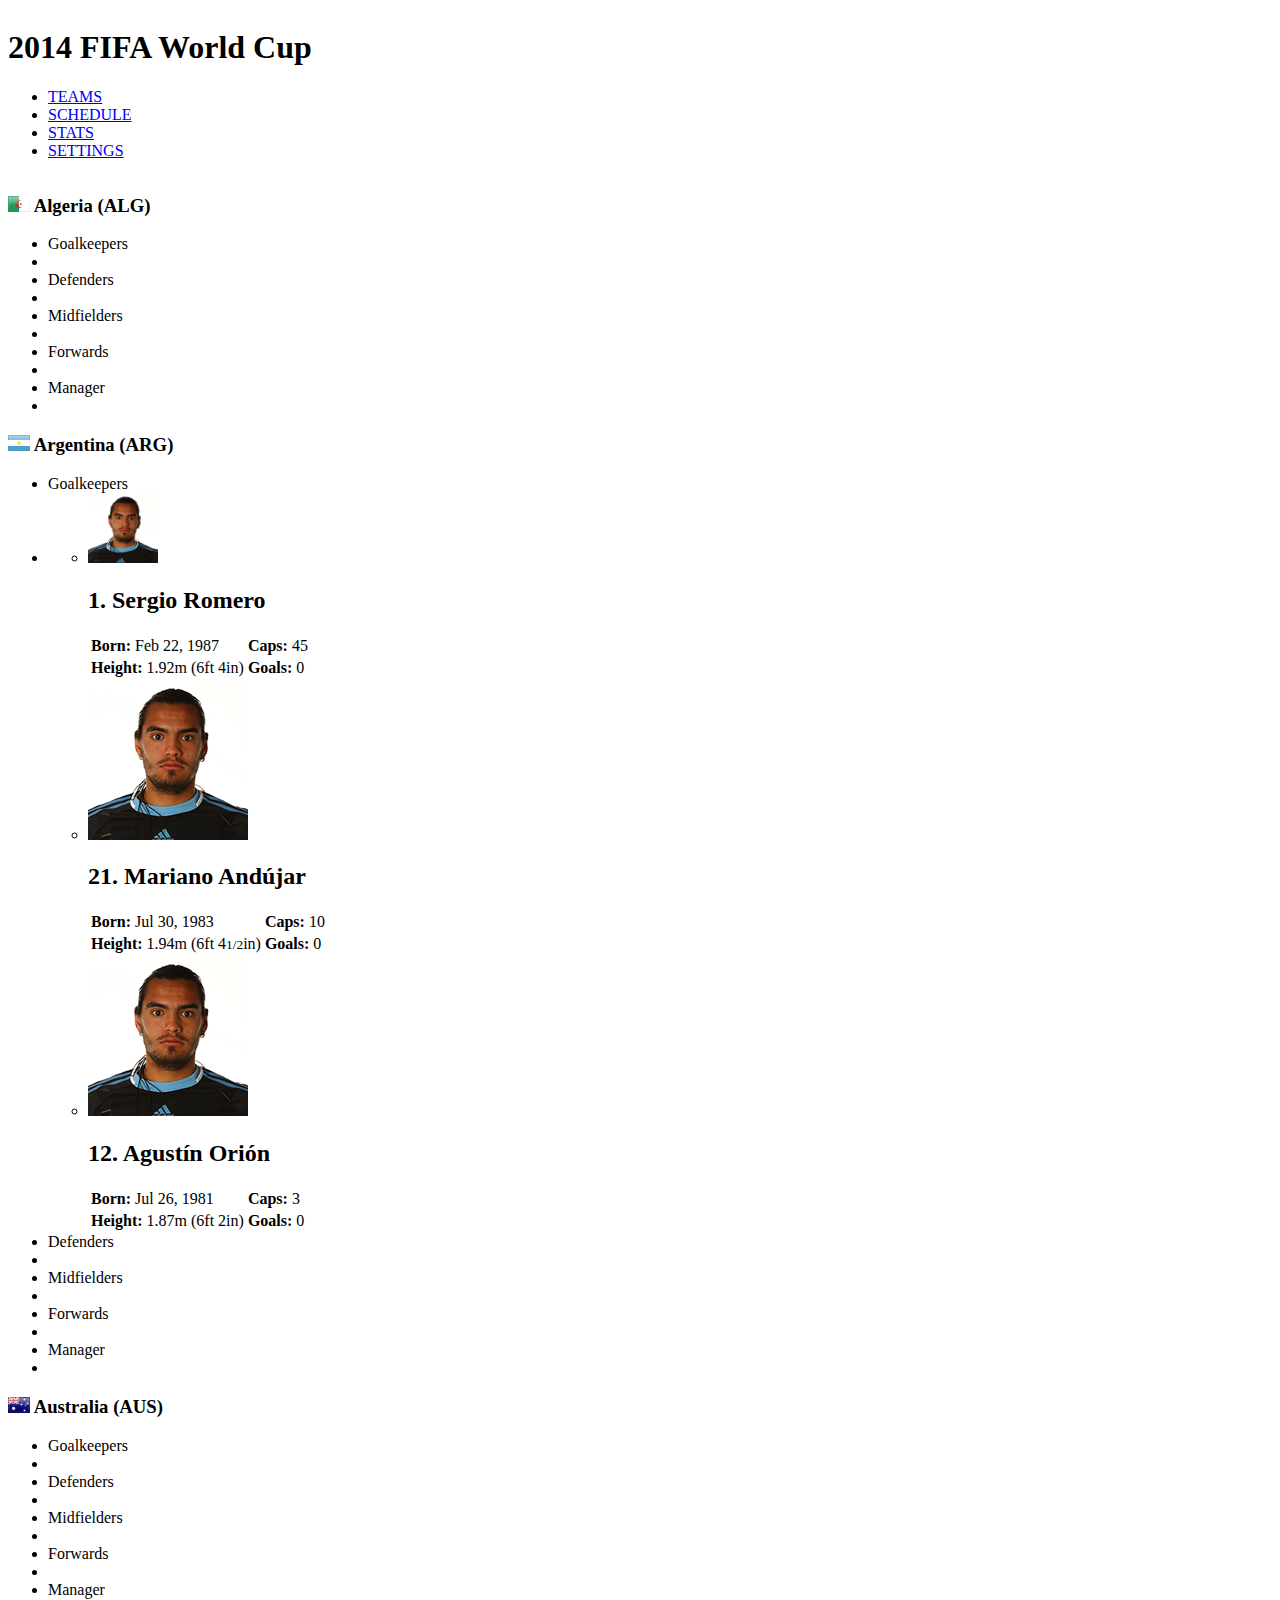
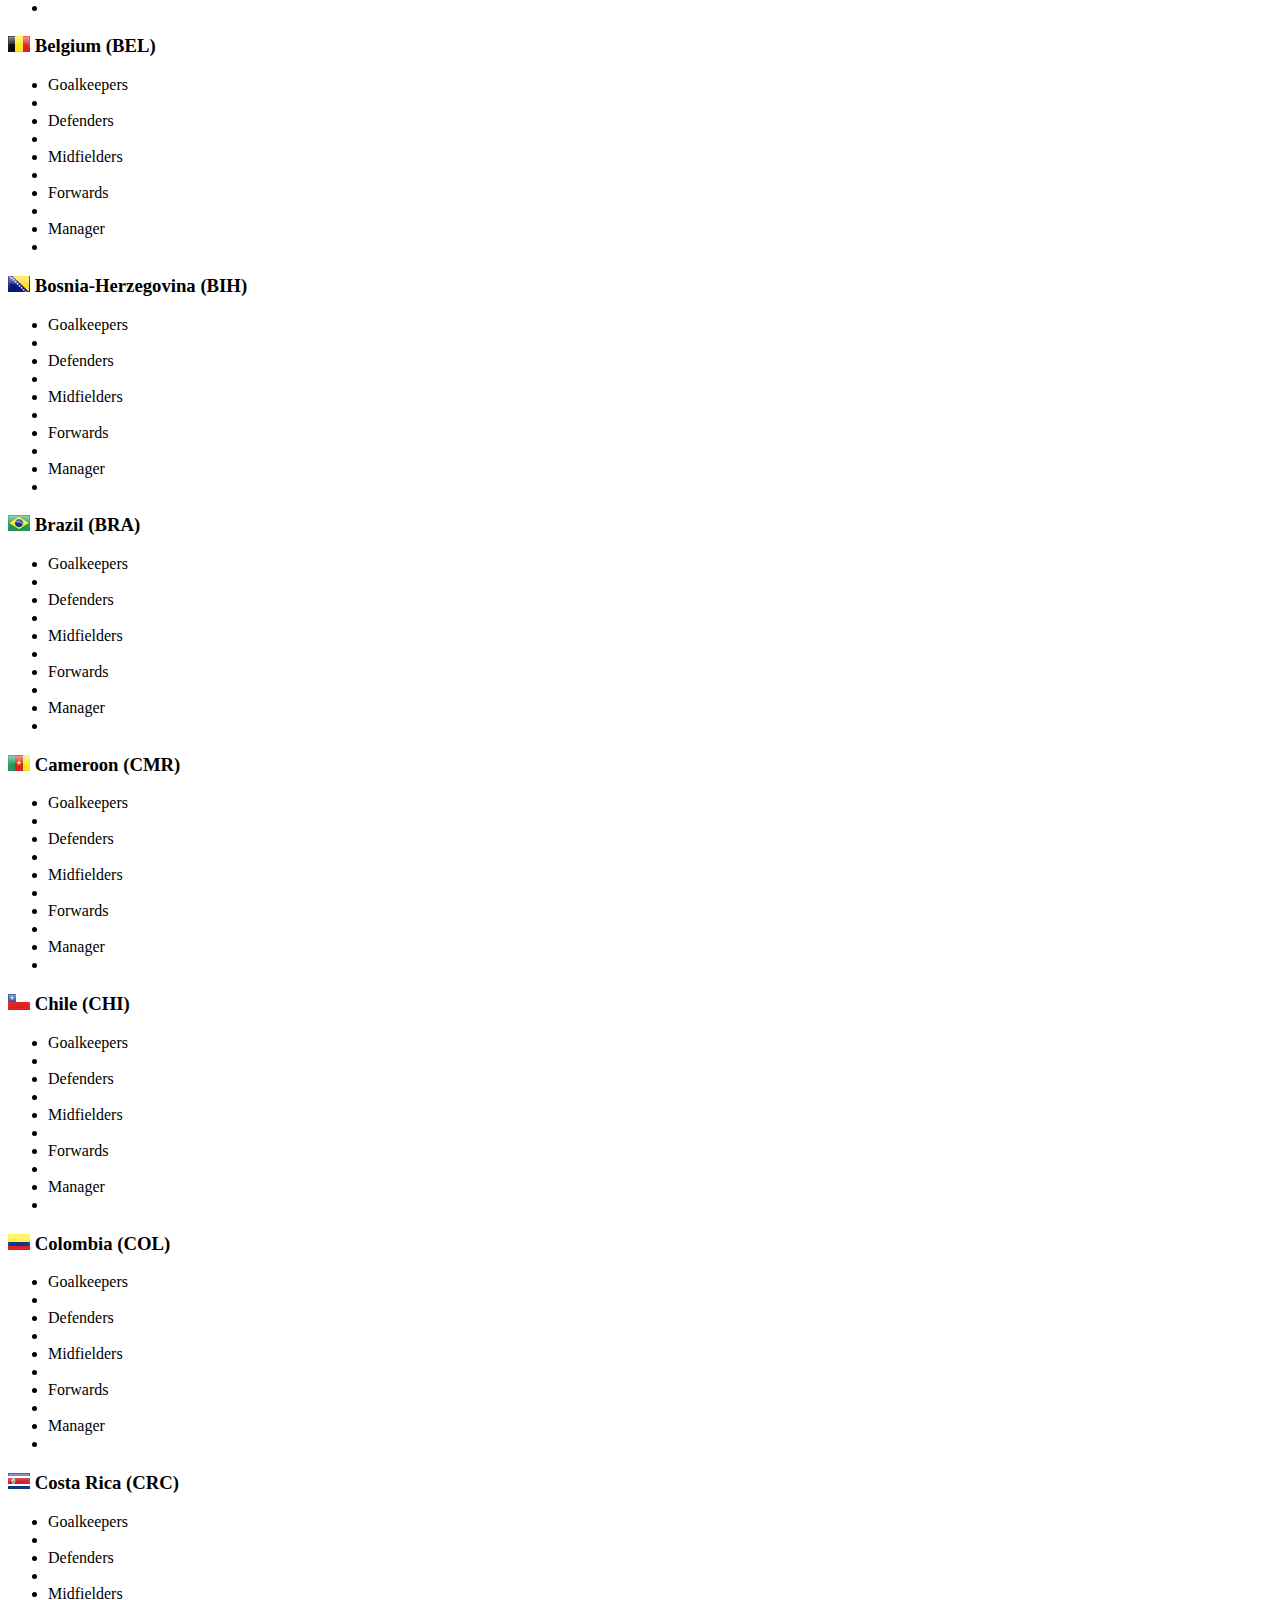
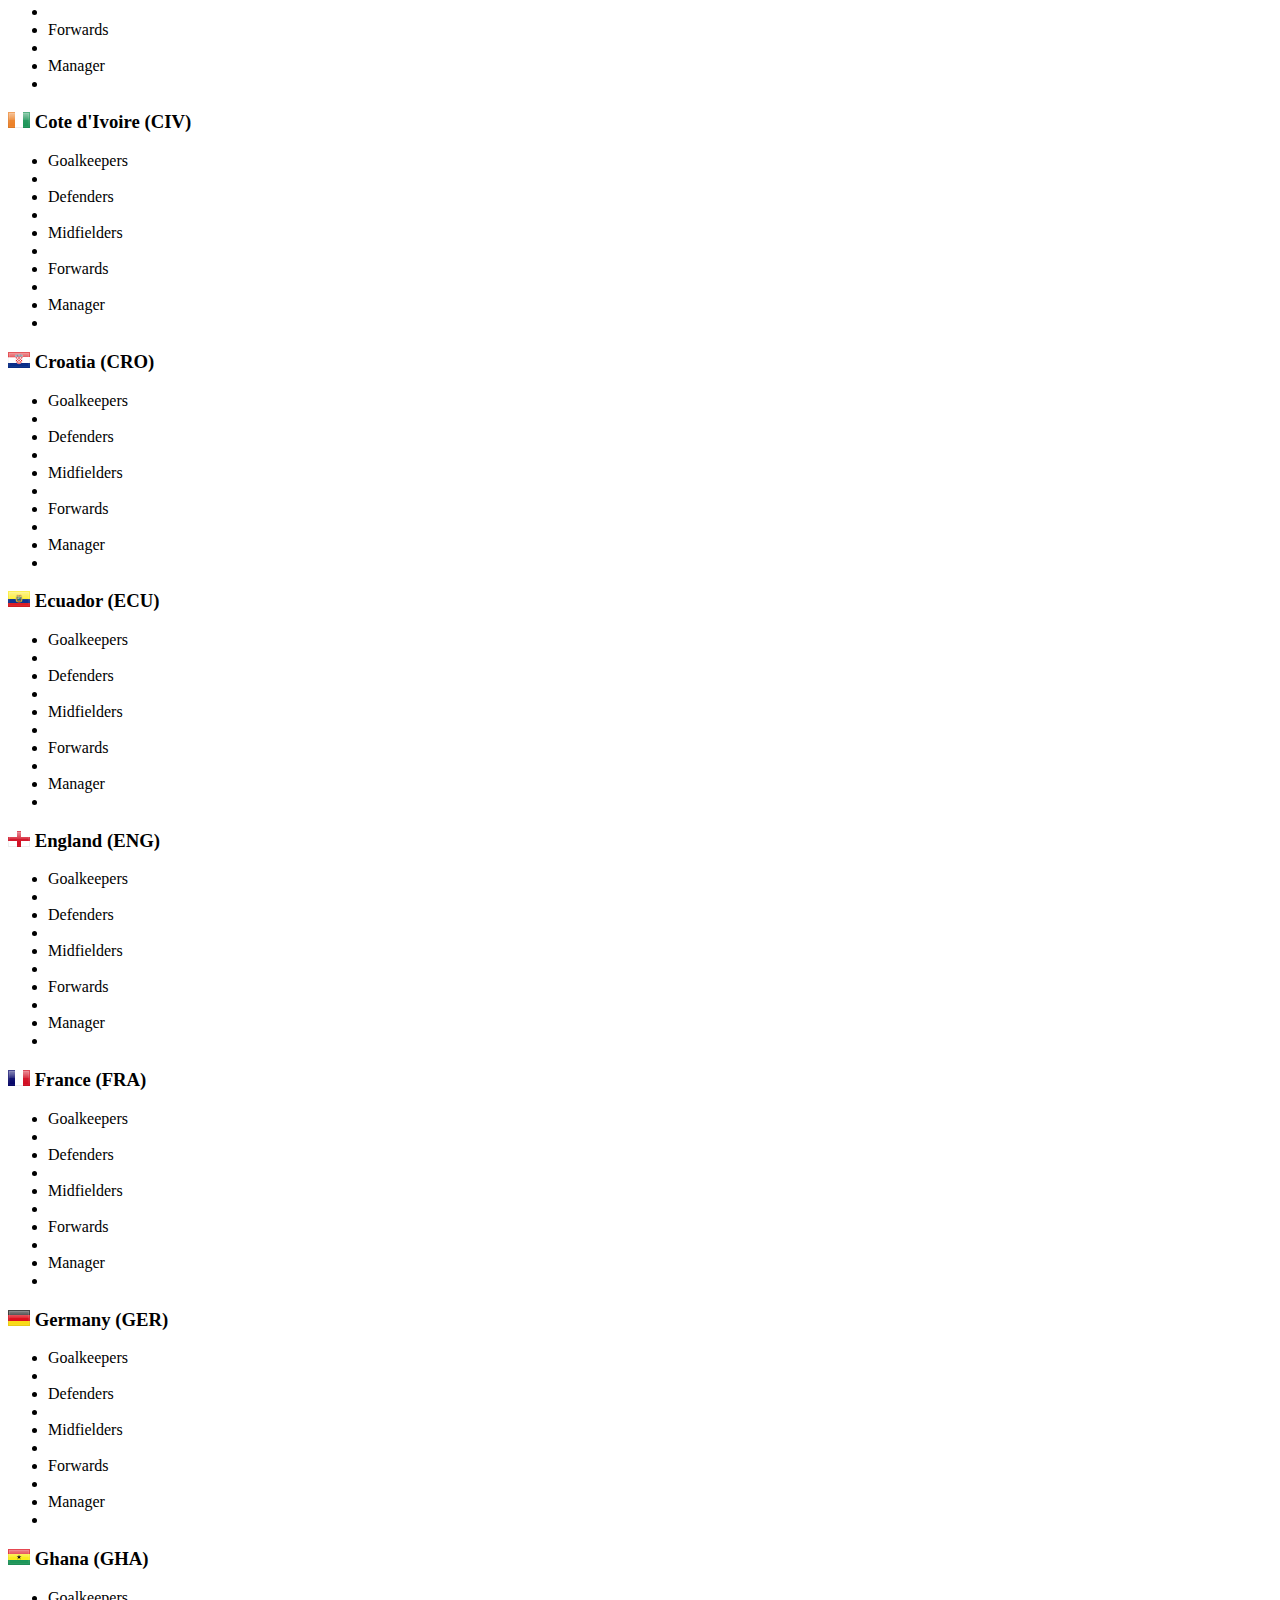
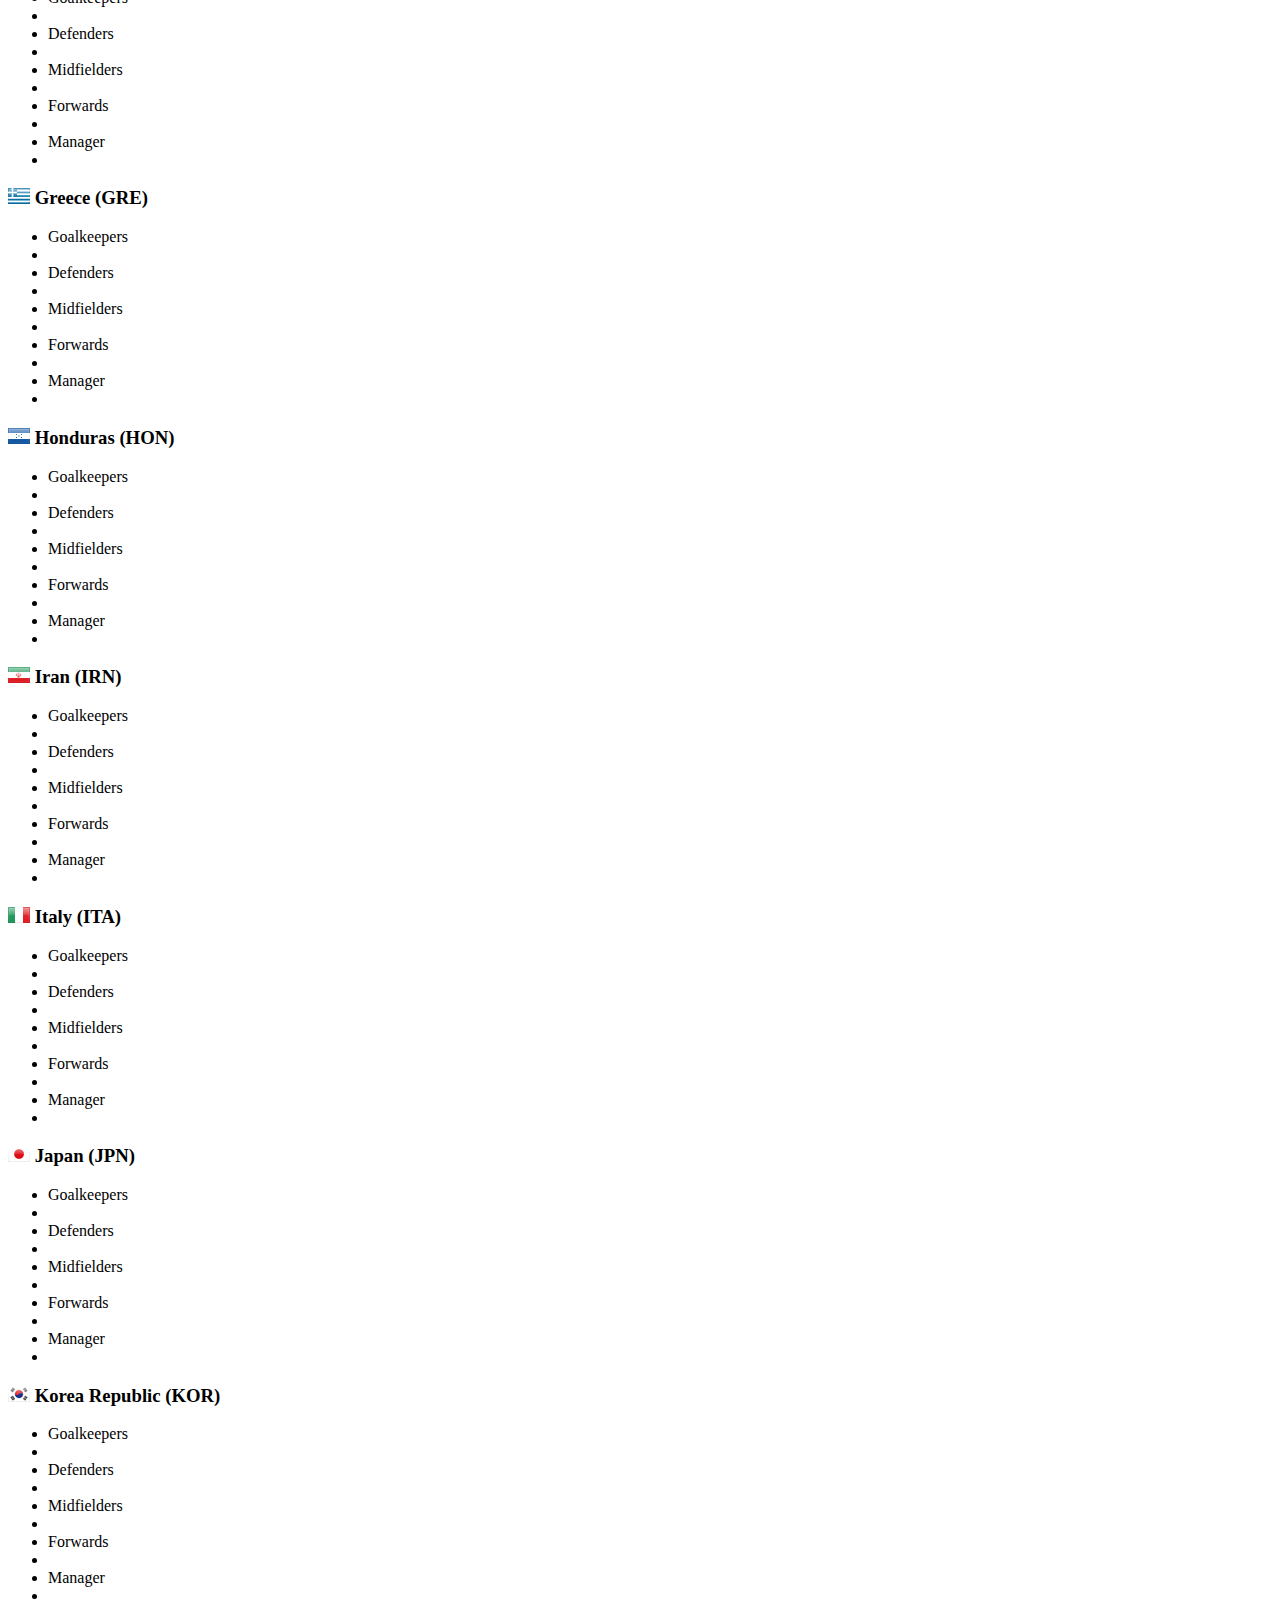
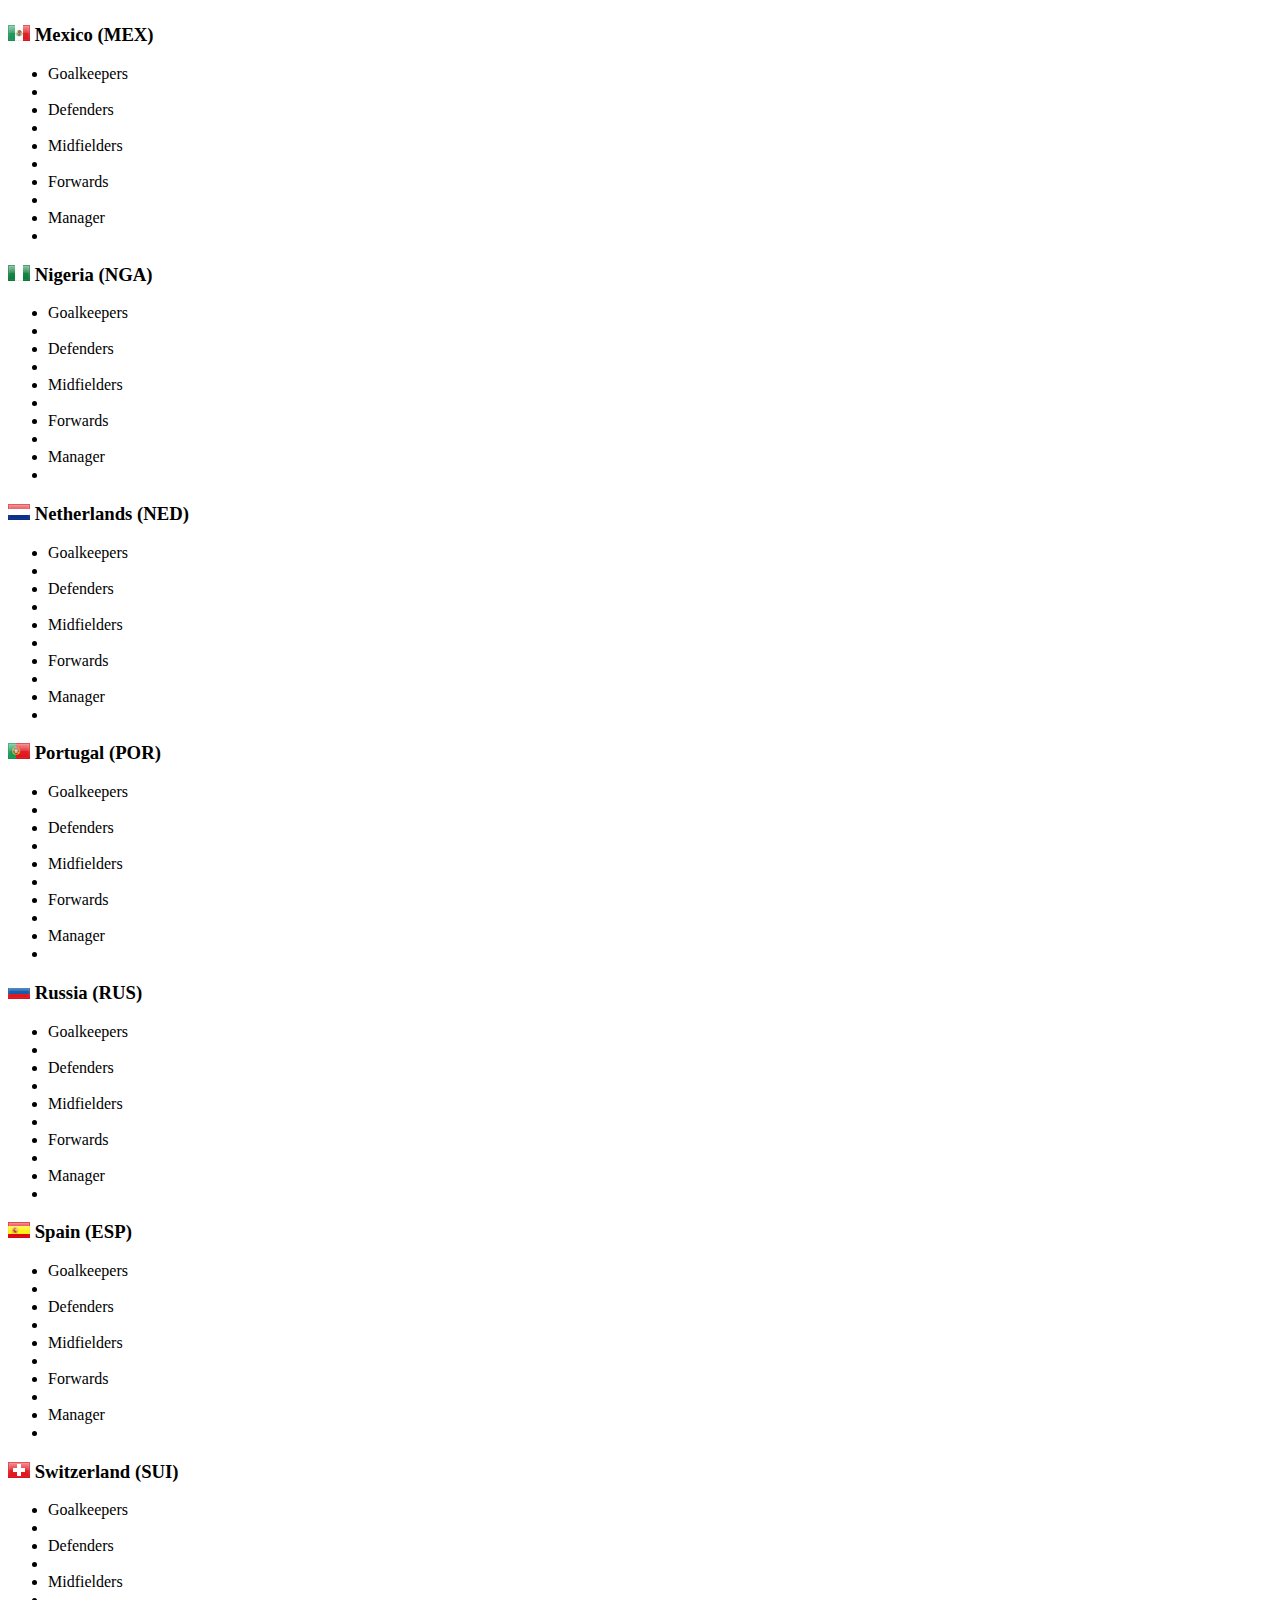
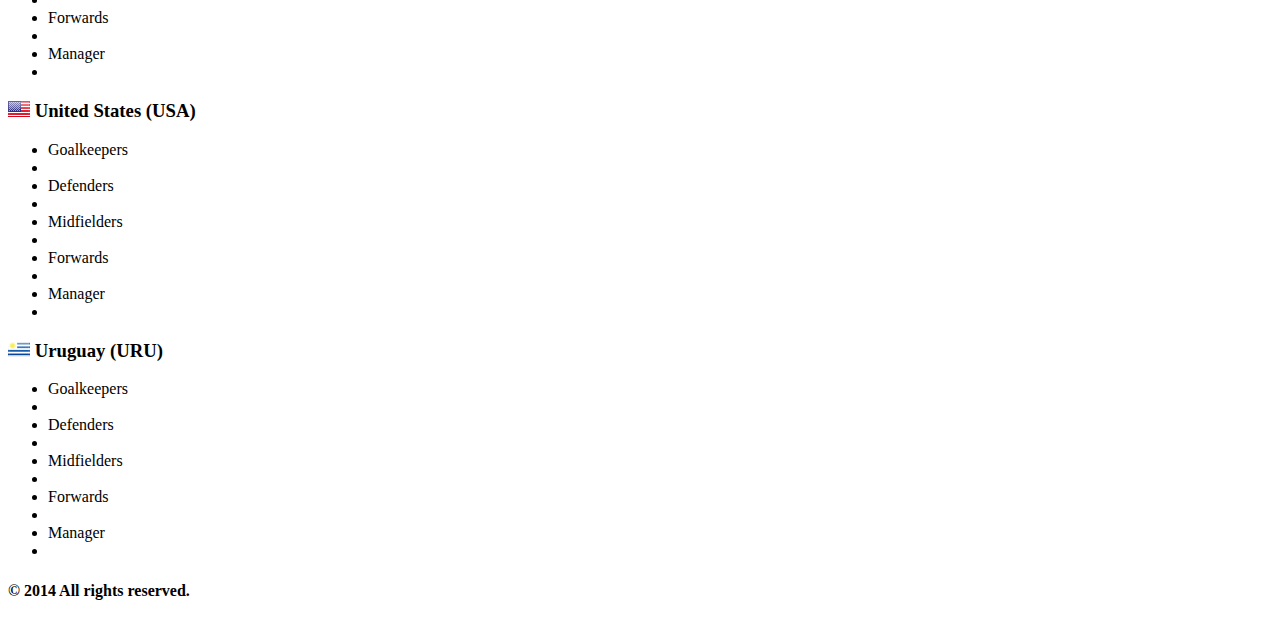
<file: www/teams.html>
<!DOCTYPE html>
<html>
   <head>
      <meta charset="UTF-8" />
      <meta name="viewport" content="width=device-width, initial-scale=1">
      <title>2014 FIFA World Cup</title>
   </head>
   <body>	
		<!-- TEAMS PAGE -->
		<div id="teams-page" data-role="page" class="app-bg">
			<div data-role="header" data-theme="a" style="overflow:hidden;" class="navbar-icon-style wc-text" data-position="fixed">
				<h1>2014 FIFA World Cup</h1>
				<div data-role="navbar" class="navbar-icon-style">
					<ul>
						<!-- <li><a href="live-match.html" id="live" data-icon="custom">LIVE</a></li>-->
						<li><a href="teams.html" id="squads" data-icon="custom" class="ui-btn-active select-nav">TEAMS</a></li>	
						<li><a href="schedule.html" id="matches" data-icon="custom">SCHEDULE</a></li>	
						<li><a href="stats.html" id="stats" data-icon="custom">STATS</a></li>
						<li><a href="settings.html" id="settings" data-icon="custom">SETTINGS</a></li>
					</ul>
				</div>
			</div>
			<!-- /header -->
			
			<div data-role="content">
				<div id="teams-content" data-role="collapsible-set" >
					<div data-role="collapsible" data-iconpos="right"> 
						<h3><img src="img/flags-24/alg.png" /> Algeria (ALG)</h3>
						<ul id="team-alg" data-role="listview" data-inset="false" data-divider-theme="a">
							<li data-role="list-divider">Goalkeepers</li>
							<li>
								<ul id="gkp-alg" data-role="listview"></ul>
							</li>
							<li data-role="list-divider">Defenders</li>
							<li>
								<ul id="def-alg" data-role="listview"></ul>
							</li>
							<li data-role="list-divider">Midfielders</li>
							<li>
								<ul id="mid-alg" data-role="listview"></ul>
							</li>
							<li data-role="list-divider">Forwards</li>
							<li>
								<ul id="fwd-alg" data-role="listview"></ul>
							</li>
							<li data-role="list-divider">Manager</li>
							<li>
								<ul id="mgr-alg" data-role="listview"></ul>
							</li>
						</ul>
					</div>
					<div data-role="collapsible" data-iconpos="right"> 
						<h3 class="ui-icon-arrow-d"><img src="img/flags-24/arg.png" /> Argentina (ARG)</h3>
						<ul id="team-arg" data-role="listview" data-inset="false" data-divider-theme="a" data-scroll="true">
							<li data-role="list-divider">Goalkeepers</li>
							<li>
								<ul id="gkp-arg" data-role="listview">
									<li>
										<img src="img/teams/arg/1.png" width="70" height="70">
										<h2 class="player-name">1. Sergio Romero</h2>
										<table class="player-profile">
											<tbody>
												<tr>
													<td class="width33pc"><b>Born: </b>Feb 22, 1987</td>								
													<td><b>Caps: </b>45</td>
												</tr>
												<tr>
													<td class="width33pc"><b>Height: </b>1.92m (6ft 4in)</td>
													<td><b>Goals: </b>0</td>
												</tr>
											</tbody>
										</table>
									</li>
									<li>
										<img src="img/teams/arg/1.png">
										<h2 class="player-name">21. Mariano And&uacute;jar</h2>
										<table class="player-profile">
											<tbody>
												<tr>
													<td class="width33pc"><b>Born: </b>Jul 30, 1983</td>								
													<td><b>Caps: </b>10</td>
												</tr>
												<tr>
													<td class="width33pc"><b>Height: </b>1.94m (6ft 4<small>1/2</small>in)</td>
													<td><b>Goals: </b>0</td>
												</tr>
											</tbody>
										</table>
									</li>
									<li>
										<img src="img/teams/arg/1.png">
										<h2 class="player-name">12. Agust&iacute;n Ori&oacute;n</h2>
										<table class="player-profile">
											<tbody>
												<tr>
													<td class="width33pc"><b>Born: </b>Jul 26, 1981</td>								
													<td><b>Caps: </b>3</td>
												</tr>
												<tr>
													<td class="width33pc"><b>Height: </b>1.87m (6ft 2in)</td>
													<td><b>Goals: </b>0</td>
												</tr>
											</tbody>
										</table>
									</li>
								</ul>
							</li>
							
							<li data-role="list-divider">Defenders</li>
							<li>
								<ul id="def-arg" data-role="listview"></ul>
							</li>
							
							<li data-role="list-divider">Midfielders</li>
							<li>
								<ul id="mid-arg" data-role="listview"></ul>
							</li>
							
							<li data-role="list-divider">Forwards</li>
							<li>
								<ul id="fwd-arg" data-role="listview"></ul>
							</li>
							
							<li data-role="list-divider">Manager</li>
							<li>
								<ul id="mgr-arg" data-role="listview"></ul>
							</li>
						</ul>
					</div>
					<div data-role="collapsible" data-iconpos="right"> 
						<h3 class="ui-icon-arrow-d"><img src="img/flags-24/aus.png" /> Australia (AUS)</h3>
						<ul id="team-aus" data-role="listview" data-inset="false" data-divider-theme="a">
							<li data-role="list-divider">Goalkeepers</li>
							<li>
								<ul id="gkp-aus" data-role="listview"></ul>
							</li>
							<li data-role="list-divider">Defenders</li>
							<li>
								<ul id="def-aus" data-role="listview"></ul>
							</li>
							<li data-role="list-divider">Midfielders</li>
							<li>
								<ul id="mid-aus" data-role="listview"></ul>
							</li>
							<li data-role="list-divider">Forwards</li>
							<li>
								<ul id="fwd-aus" data-role="listview"></ul>
							</li>
							<li data-role="list-divider">Manager</li>
							<li>
								<ul id="mgr-aus" data-role="listview"></ul>
							</li>
						</ul>
					</div>
					<div data-role="collapsible" data-iconpos="right"> 
						<h3 class="ui-icon-arrow-d"><img src="img/flags-24/bel.png" /> Belgium (BEL)</h3>
						<ul id="team-bel" data-role="listview" data-inset="false" data-divider-theme="a">
							<li data-role="list-divider">Goalkeepers</li>
							<li>
								<ul id="gkp-bel" data-role="listview"></ul>
							</li>
							<li data-role="list-divider">Defenders</li>
							<li>
								<ul id="def-bel" data-role="listview"></ul>
							</li>
							<li data-role="list-divider">Midfielders</li>
							<li>
								<ul id="mid-bel" data-role="listview"></ul>
							</li>
							<li data-role="list-divider">Forwards</li>
							<li>
								<ul id="fwd-bel" data-role="listview"></ul>
							</li>
							<li data-role="list-divider">Manager</li>
							<li>
								<ul id="mgr-bel" data-role="listview"></ul>
							</li>
						</ul>
					</div>
					<div data-role="collapsible" data-iconpos="right"> 
						<h3 class="ui-icon-arrow-d"><img src="img/flags-24/bih.png" /> Bosnia-Herzegovina (BIH)</h3>
						<ul id="team-bih" data-role="listview" data-inset="false" data-divider-theme="a">
							<li data-role="list-divider">Goalkeepers</li>
							<li>
								<ul id="gkp-bih" data-role="listview"></ul>
							</li>
							<li data-role="list-divider">Defenders</li>
							<li>
								<ul id="def-bih" data-role="listview"></ul>
							</li>
							<li data-role="list-divider">Midfielders</li>
							<li>
								<ul id="mid-bih" data-role="listview"></ul>
							</li>
							<li data-role="list-divider">Forwards</li>
							<li>
								<ul id="fwd-bih" data-role="listview"></ul>
							</li>
							<li data-role="list-divider">Manager</li>
							<li>
								<ul id="mid-bih" data-role="listview"></ul>
							</li>
						</ul>
					</div>
					<div data-role="collapsible" data-iconpos="right"> 
						<h3 class="ui-icon-arrow-d"><img src="img/flags-24/bra.png" /> Brazil (BRA)</h3>
						<ul id="team-bra" data-role="listview" data-inset="false" data-divider-theme="a">
							<li data-role="list-divider">Goalkeepers</li>
							<li>
								<ul id="gkp-bra" data-role="listview"></ul>
							</li>
							<li data-role="list-divider">Defenders</li>
							<li>
								<ul id="def-bra" data-role="listview"></ul>
							</li>
							<li data-role="list-divider">Midfielders</li>
							<li>
								<ul id="mid-bra" data-role="listview"></ul>
							</li>
							<li data-role="list-divider">Forwards</li>
							<li>
								<ul id="fwd-bra" data-role="listview"></ul>
							</li>
							<li data-role="list-divider">Manager</li>
							<li>
								<ul id="mgr-bra" data-role="listview"></ul>
							</li>
						</ul>
					</div>
					<div data-role="collapsible" data-iconpos="right"> 
						<h3 class="ui-icon-arrow-d"><img src="img/flags-24/cmr.png" /> Cameroon (CMR)</h3>
						<ul id="team-cmr" data-role="listview" data-inset="false" data-divider-theme="a">
							<li data-role="list-divider">Goalkeepers</li>
							<li>
								<ul id="gkp-cmr" data-role="listview"></ul>
							</li>
							<li data-role="list-divider">Defenders</li>
							<li>
								<ul id="def-cmr" data-role="listview"></ul>
							</li>
							<li data-role="list-divider">Midfielders</li>
							<li>
								<ul id="mid-cmr" data-role="listview"></ul>
							</li>
							<li data-role="list-divider">Forwards</li>
							<li>
								<ul id="fwd-cmr" data-role="listview"></ul>
							</li>
							<li data-role="list-divider">Manager</li>
							<li>
								<ul id="mgr-cmr" data-role="listview"></ul>
							</li>
						</ul>
					</div>
					<div data-role="collapsible" data-iconpos="right"> 
						<h3 class="ui-icon-arrow-d"><img src="img/flags-24/chi.png" /> Chile (CHI)</h3>
						<ul id="team-chi" data-role="listview" data-inset="false" data-divider-theme="a">
							<li data-role="list-divider">Goalkeepers</li>
							<li>
								<ul id="gkp-chi" data-role="listview"></ul>
							</li>
							<li data-role="list-divider">Defenders</li>
							<li>
								<ul id="def-chi" data-role="listview"></ul>
							</li>
							<li data-role="list-divider">Midfielders</li>
							<li>
								<ul id="mid-chi" data-role="listview"></ul>
							</li>
							<li data-role="list-divider">Forwards</li>
							<li>
								<ul id="fwd-chi" data-role="listview"></ul>
							</li>
							<li data-role="list-divider">Manager</li>
							<li>
								<ul id="mgr-chi" data-role="listview"></ul>
							</li>
						</ul>
					</div>
					<div data-role="collapsible" data-iconpos="right"> 
						<h3 class="ui-icon-arrow-d"><img src="img/flags-24/col.png" /> Colombia (COL)</h3>
						<ul id="team-col" data-role="listview" data-inset="false" data-divider-theme="a">
							<li data-role="list-divider">Goalkeepers</li>
							<li>
								<ul id="gkp-col" data-role="listview"></ul>
							</li>
							<li data-role="list-divider">Defenders</li>
							<li>
								<ul id="def-col" data-role="listview"></ul>
							</li>
							<li data-role="list-divider">Midfielders</li>
							<li>
								<ul id="mid-col" data-role="listview"></ul>
							</li>
							<li data-role="list-divider">Forwards</li>
							<li>
								<ul id="fwd-col" data-role="listview"></ul>
							</li>
							<li data-role="list-divider">Manager</li>
							<li>
								<ul id="mgr-col" data-role="listview"></ul>
							</li>
						</ul>
					</div>
					<div data-role="collapsible" data-iconpos="right"> 
						<h3 class="ui-icon-arrow-d"><img src="img/flags-24/crc.png" /> Costa Rica (CRC)</h3>
						<ul id="team-crc" data-role="listview" data-inset="false" data-divider-theme="a">
							<li data-role="list-divider">Goalkeepers</li>
							<li>
								<ul id="gkp-crc" data-role="listview"></ul>
							</li>
							<li data-role="list-divider">Defenders</li>
							<li>
								<ul id="def-crc" data-role="listview"></ul>
							</li>
							<li data-role="list-divider">Midfielders</li>
							<li>
								<ul id="mid-crc" data-role="listview"></ul>
							</li>
							<li data-role="list-divider">Forwards</li>
							<li>
								<ul id="fwd-crc" data-role="listview"></ul>
							</li>
							<li data-role="list-divider">Manager</li>
							<li>
								<ul id="mgr-crc" data-role="listview"></ul>
							</li>
						</ul>
					</div>
					<div data-role="collapsible" data-iconpos="right"> 
						<h3 class="ui-icon-arrow-d"><img src="img/flags-24/civ.png" /> Cote d'Ivoire (CIV)</h3>
						<ul id="team-civ" data-role="listview" data-inset="false" data-divider-theme="a">
							<li data-role="list-divider">Goalkeepers</li>
							<li>
								<ul id="gkp-civ" data-role="listview"></ul>
							</li>
							<li data-role="list-divider">Defenders</li>
							<li>
								<ul id="def-civ" data-role="listview"></ul>
							</li>
							<li data-role="list-divider">Midfielders</li>
							<li>
								<ul id="mid-civ" data-role="listview"></ul>
							</li>
							<li data-role="list-divider">Forwards</li>
							<li>
								<ul id="fwd-civ" data-role="listview"></ul>
							</li>
							<li data-role="list-divider">Manager</li>
							<li>
								<ul id="mgr-civ" data-role="listview"></ul>
							</li>
						</ul>
					</div>
					<div data-role="collapsible" data-iconpos="right"> 
						<h3 class="ui-icon-arrow-d"><img src="img/flags-24/cro.png" /> Croatia (CRO)</h3>
						<ul id="team-cro" data-role="listview" data-inset="false" data-divider-theme="a">
							<li data-role="list-divider">Goalkeepers</li>
							<li>
								<ul id="gkp-cro" data-role="listview"></ul>
							</li>
							<li data-role="list-divider">Defenders</li>
							<li>
								<ul id="def-cro" data-role="listview"></ul>
							</li>
							<li data-role="list-divider">Midfielders</li>
							<li>
								<ul id="mid-cro" data-role="listview"></ul>
							</li>
							<li data-role="list-divider">Forwards</li>
							<li>
								<ul id="fwd-cro" data-role="listview"></ul>
							</li>
							<li data-role="list-divider">Manager</li>
							<li>
								<ul id="mgr-cro" data-role="listview"></ul>
							</li>
						</ul>
					</div>
					<div data-role="collapsible" data-iconpos="right"> 
						<h3 class="ui-icon-arrow-d"><img src="img/flags-24/ecu.png" /> Ecuador (ECU)</h3>
						<ul id="team-ecu" data-role="listview" data-inset="false" data-divider-theme="a">
							<li data-role="list-divider">Goalkeepers</li>
							<li>
								<ul id="gkp-ecu" data-role="listview"></ul>
							</li>
							<li data-role="list-divider">Defenders</li>
							<li>
								<ul id="def-ecu" data-role="listview"></ul>
							</li>
							<li data-role="list-divider">Midfielders</li>
							<li>
								<ul id="mid-ecu" data-role="listview"></ul>
							</li>
							<li data-role="list-divider">Forwards</li>
							<li>
								<ul id="fwd-ecu" data-role="listview"></ul>
							</li>
							<li data-role="list-divider">Manager</li>
							<li>
								<ul id="mgr-ecu" data-role="listview"></ul>
							</li>
						</ul>
					</div>
					<div data-role="collapsible" data-iconpos="right"> 
						<h3 class="ui-icon-arrow-d"><img src="img/flags-24/eng.png" /> England (ENG)</h3>
						<ul id="team-eng" data-role="listview" data-inset="false" data-divider-theme="a">
							<li data-role="list-divider">Goalkeepers</li>
							<li>
								<ul id="gkp-eng" data-role="listview"></ul>
							</li>
							<li data-role="list-divider">Defenders</li>
							<li>
								<ul id="def-eng" data-role="listview"></ul>
							</li>
							<li data-role="list-divider">Midfielders</li>
							<li>
								<ul id="mid-eng" data-role="listview"></ul>
							</li>
							<li data-role="list-divider">Forwards</li>
							<li>
								<ul id="fwd-eng" data-role="listview"></ul>
							</li>
							<li data-role="list-divider">Manager</li>
							<li>
								<ul id="mgr-eng" data-role="listview"></ul>
							</li>
						</ul>
					</div>
					<div data-role="collapsible" data-iconpos="right"> 
						<h3 class="ui-icon-arrow-d"><img src="img/flags-24/fra.png" /> France (FRA)</h3>
						<ul id="team-fra" data-role="listview" data-inset="false" data-divider-theme="a">
							<li data-role="list-divider">Goalkeepers</li>
							<li>
								<ul id="gkp-fra" data-role="listview"></ul>
							</li>
							<li data-role="list-divider">Defenders</li>
							<li>
								<ul id="def-fra" data-role="listview"></ul>
							</li>
							<li data-role="list-divider">Midfielders</li>
							<li>
								<ul id="mid-fra" data-role="listview"></ul>
							</li>
							<li data-role="list-divider">Forwards</li>
							<li>
								<ul id="fwd-fra" data-role="listview"></ul>
							</li>
							<li data-role="list-divider">Manager</li>
							<li>
								<ul id="mgr-fra" data-role="listview"></ul>
							</li>
						</ul>
					</div>
					<div data-role="collapsible" data-iconpos="right"> 
						<h3 class="ui-icon-arrow-d"><img src="img/flags-24/ger.png" /> Germany (GER)</h3>
						<ul id="team-ger" data-role="listview" data-inset="false" data-divider-theme="a">
							<li data-role="list-divider">Goalkeepers</li>
							<li>
								<ul id="gkp-ger" data-role="listview"></ul>
							</li>
							<li data-role="list-divider">Defenders</li>
							<li>
								<ul id="def-ger" data-role="listview"></ul>
							</li>
							<li data-role="list-divider">Midfielders</li>
							<li>
								<ul id="mid-ger" data-role="listview"></ul>
							</li>
							<li data-role="list-divider">Forwards</li>
							<li>
								<ul id="fwd-ger" data-role="listview"></ul>
							</li>
							<li data-role="list-divider">Manager</li>
							<li>
								<ul id="mgr-ger" data-role="listview"></ul>
							</li>
						</ul>
					</div>
					<div data-role="collapsible" data-iconpos="right"> 
						<h3 class="ui-icon-arrow-d"><img src="img/flags-24/gha.png" /> Ghana (GHA)</h3>
						<ul id="team-gha" data-role="listview" data-inset="false" data-divider-theme="a">
							<li data-role="list-divider">Goalkeepers</li>
							<li>
								<ul id="gkp-gha" data-role="listview"></ul>
							</li>
							<li data-role="list-divider">Defenders</li>
							<li>
								<ul id="def-gha" data-role="listview"></ul>
							</li>
							<li data-role="list-divider">Midfielders</li>
							<li>
								<ul id="mid-gha" data-role="listview"></ul>
							</li>
							<li data-role="list-divider">Forwards</li>
							<li>
								<ul id="fwd-gha" data-role="listview"></ul>
							</li>
							<li data-role="list-divider">Manager</li>
							<li>
								<ul id="mgr-gha" data-role="listview"></ul>
							</li>
						</ul>
					</div>
					<div data-role="collapsible" data-iconpos="right"> 
						<h3 class="ui-icon-arrow-d"><img src="img/flags-24/gre.png" /> Greece (GRE)</h3>
						<ul id="team-gre" data-role="listview" data-inset="false" data-divider-theme="a">
							<li data-role="list-divider">Goalkeepers</li>
							<li>
								<ul id="gkp-gre" data-role="listview"></ul>
							</li>
							<li data-role="list-divider">Defenders</li>
							<li>
								<ul id="def-gre" data-role="listview"></ul>
							</li>
							<li data-role="list-divider">Midfielders</li>
							<li>
								<ul id="mid-gre" data-role="listview"></ul>
							</li>
							<li data-role="list-divider">Forwards</li>
							<li>
								<ul id="fwd-gre" data-role="listview"></ul>
							</li>
							<li data-role="list-divider">Manager</li>
							<li>
								<ul id="mgr-gre" data-role="listview"></ul>
							</li>
						</ul>
					</div>
					<div data-role="collapsible" data-iconpos="right"> 
						<h3 class="ui-icon-arrow-d"><img src="img/flags-24/hon.png" /> Honduras (HON)</h3>
						<ul id="team-hon" data-role="listview" data-inset="false" data-divider-theme="a">
							<li data-role="list-divider">Goalkeepers</li>
							<li>
								<ul id="gkp-hon" data-role="listview"></ul>
							</li>
							<li data-role="list-divider">Defenders</li>
							<li>
								<ul id="def-hon" data-role="listview"></ul>
							</li>
							<li data-role="list-divider">Midfielders</li>
							<li>
								<ul id="mid-hon" data-role="listview"></ul>
							</li>
							<li data-role="list-divider">Forwards</li>
							<li>
								<ul id="fwd-hon" data-role="listview"></ul>
							</li>
							<li data-role="list-divider">Manager</li>
							<li>
								<ul id="mgr-hon" data-role="listview"></ul>
							</li>
						</ul>
					</div>
					<div data-role="collapsible" data-iconpos="right"> 
						<h3 class="ui-icon-arrow-d"><img src="img/flags-24/irn.png" /> Iran (IRN)</h3>
						<ul id="team-irn" data-role="listview" data-inset="false" data-divider-theme="a">
							<li data-role="list-divider">Goalkeepers</li>
							<li>
								<ul id="gkp-irn" data-role="listview"></ul>
							</li>
							<li data-role="list-divider">Defenders</li>
							<li>
								<ul id="def-irn" data-role="listview"></ul>
							</li>
							<li data-role="list-divider">Midfielders</li>
							<li>
								<ul id="mid-irn" data-role="listview"></ul>
							</li>
							<li data-role="list-divider">Forwards</li>
							<li>
								<ul id="fwd-irn" data-role="listview"></ul>
							</li>
							<li data-role="list-divider">Manager</li>
							<li>
								<ul id="mgr-irn" data-role="listview"></ul>
							</li>
						</ul>
					</div>
					<div data-role="collapsible" data-iconpos="right"> 
						<h3 class="ui-icon-arrow-d"><img src="img/flags-24/ita.png" /> Italy (ITA)</h3>
						<ul id="team-ita" data-role="listview" data-inset="false" data-divider-theme="a">
							<li data-role="list-divider">Goalkeepers</li>
							<li>
								<ul id="gkp-ita" data-role="listview"></ul>
							</li>
							<li data-role="list-divider">Defenders</li>
							<li>
								<ul id="def-ita" data-role="listview"></ul>
							</li>
							<li data-role="list-divider">Midfielders</li>
							<li>
								<ul id="mid-ita" data-role="listview"></ul>
							</li>
							<li data-role="list-divider">Forwards</li>
							<li>
								<ul id="fwd-ita" data-role="listview"></ul>
							</li>
							<li data-role="list-divider">Manager</li>
							<li>
								<ul id="mgr-ita" data-role="listview"></ul>
							</li>
						</ul>
					</div>
					<div data-role="collapsible" data-iconpos="right"> 
						<h3 class="ui-icon-arrow-d"><img src="img/flags-24/jpn.png" /> Japan (JPN)</h3>
						<ul id="team-jpn" data-role="listview" data-inset="false" data-divider-theme="a">
							<li data-role="list-divider">Goalkeepers</li>
							<li>
								<ul id="gkp-jpn" data-role="listview"></ul>
							</li>
							<li data-role="list-divider">Defenders</li>
							<li>
								<ul id="def-jpn" data-role="listview"></ul>
							</li>
							<li data-role="list-divider">Midfielders</li>
							<li>
								<ul id="mid-jpn" data-role="listview"></ul>
							</li>
							<li data-role="list-divider">Forwards</li>
							<li>
								<ul id="fwd-jpn" data-role="listview"></ul>
							</li>
							<li data-role="list-divider">Manager</li>
							<li>
								<ul id="mgr-jpn" data-role="listview"></ul>
							</li>
						</ul>
					</div>
					<div data-role="collapsible" data-iconpos="right"> 
						<h3 class="ui-icon-arrow-d"><img src="img/flags-24/kor.png" /> Korea Republic (KOR)</h3>
						<ul id="team-kor" data-role="listview" data-inset="false" data-divider-theme="a">
							<li data-role="list-divider">Goalkeepers</li>
							<li>
								<ul id="gkp-kor" data-role="listview"></ul>
							</li>
							<li data-role="list-divider">Defenders</li>
							<li>
								<ul id="def-kor" data-role="listview"></ul>
							</li>
							<li data-role="list-divider">Midfielders</li>
							<li>
								<ul id="mid-kor" data-role="listview"></ul>
							</li>
							<li data-role="list-divider">Forwards</li>
							<li>
								<ul id="fwd-kor" data-role="listview"></ul>
							</li>
							<li data-role="list-divider">Manager</li>
							<li>
								<ul id="mgr-kor" data-role="listview"></ul>
							</li>
						</ul>
					</div>
					<div data-role="collapsible" data-iconpos="right"> 
						<h3 class="ui-icon-arrow-d"><img src="img/flags-24/mex.png" /> Mexico (MEX)</h3>
						<ul id="team-mex" data-role="listview" data-inset="false" data-divider-theme="a">
							<li data-role="list-divider">Goalkeepers</li>
							<li>
								<ul id="gkp-mex" data-role="listview"></ul>
							</li>
							<li data-role="list-divider">Defenders</li>
							<li>
								<ul id="def-mex" data-role="listview"></ul>
							</li>
							<li data-role="list-divider">Midfielders</li>
							<li>
								<ul id="mid-mex" data-role="listview"></ul>
							</li>
							<li data-role="list-divider">Forwards</li>
							<li>
								<ul id="fwd-mex" data-role="listview"></ul>
							</li>
							<li data-role="list-divider">Manager</li>
							<li>
								<ul id="mgr-mex" data-role="listview"></ul>
							</li>
						</ul>
					</div>
					<div data-role="collapsible" data-iconpos="right"> 
						<h3 class="ui-icon-arrow-d"><img src="img/flags-24/nga.png" /> Nigeria (NGA)</h3>
						<ul id="team-nga" data-role="listview" data-inset="false" data-divider-theme="a">
							<li data-role="list-divider">Goalkeepers</li>
							<li>
								<ul id="gkp-nga" data-role="listview"></ul>
							</li>
							<li data-role="list-divider">Defenders</li>
							<li>
								<ul id="def-nga" data-role="listview"></ul>
							</li>
							<li data-role="list-divider">Midfielders</li>
							<li>
								<ul id="mid-nga" data-role="listview"></ul>
							</li>
							<li data-role="list-divider">Forwards</li>
							<li>
								<ul id="fwd-nga" data-role="listview"></ul>
							</li>
							<li data-role="list-divider">Manager</li>
							<li>
								<ul id="mgr-nga" data-role="listview"></ul>
							</li>
						</ul>
					</div>
					<div data-role="collapsible" data-iconpos="right"> 
						<h3 class="ui-icon-arrow-d"><img src="img/flags-24/ned.png" /> Netherlands (NED)</h3>
						<ul id="team-ned" data-role="listview" data-inset="false" data-divider-theme="a">
							<li data-role="list-divider">Goalkeepers</li>
							<li>
								<ul id="gkp-ned" data-role="listview"></ul>
							</li>
							<li data-role="list-divider">Defenders</li>
							<li>
								<ul id="def-ned" data-role="listview"></ul>
							</li>
							<li data-role="list-divider">Midfielders</li>
							<li>
								<ul id="mid-ned" data-role="listview"></ul>
							</li>
							<li data-role="list-divider">Forwards</li>
							<li>
								<ul id="fwd-ned" data-role="listview"></ul>
							</li>
							<li data-role="list-divider">Manager</li>
							<li>
								<ul id="mgr-ned" data-role="listview"></ul>
							</li>
						</ul>
					</div>
					<div data-role="collapsible" data-iconpos="right"> 
						<h3 class="ui-icon-arrow-d"><img src="img/flags-24/por.png" /> Portugal (POR)</h3>
						<ul id="team-por" data-role="listview" data-inset="false" data-divider-theme="a">
							<li data-role="list-divider">Goalkeepers</li>
							<li>
								<ul id="gkp-por" data-role="listview"></ul>
							</li>
							<li data-role="list-divider">Defenders</li>
							<li>
								<ul id="def-por" data-role="listview"></ul>
							</li>
							<li data-role="list-divider">Midfielders</li>
							<li>
								<ul id="mid-por" data-role="listview"></ul>
							</li>
							<li data-role="list-divider">Forwards</li>
							<li>
								<ul id="fwd-por" data-role="listview"></ul>
							</li>
							<li data-role="list-divider">Manager</li>
							<li>
								<ul id="mgr-por" data-role="listview"></ul>
							</li>
						</ul>
					</div>
					<div data-role="collapsible" data-iconpos="right"> 
						<h3 class="ui-icon-arrow-d"><img src="img/flags-24/rus.png" /> Russia (RUS)</h3>
						<ul id="team-rus" data-role="listview" data-inset="false" data-divider-theme="a">
							<li data-role="list-divider">Goalkeepers</li>
							<li>
								<ul id="gkp-rus" data-role="listview"></ul>
							</li>
							<li data-role="list-divider">Defenders</li>
							<li>
								<ul id="def-rus" data-role="listview"></ul>
							</li>
							<li data-role="list-divider">Midfielders</li>
							<li>
								<ul id="mid-rus" data-role="listview"></ul>
							</li>
							<li data-role="list-divider">Forwards</li>
							<li>
								<ul id="fwd-rus" data-role="listview"></ul>
							</li>
							<li data-role="list-divider">Manager</li>
							<li>
								<ul id="mgr-rus" data-role="listview"></ul>
							</li>
						</ul>
					</div>
					<div data-role="collapsible" data-iconpos="right"> 
						<h3 class="ui-icon-arrow-d"><img src="img/flags-24/esp.png" /> Spain (ESP)</h3>
						<ul id="team-esp" data-role="listview" data-inset="false" data-divider-theme="a">
							<li data-role="list-divider">Goalkeepers</li>
							<li>
								<ul id="gkp-esp" data-role="listview"></ul>
							</li>
							<li data-role="list-divider">Defenders</li>
							<li>
								<ul id="def-esp" data-role="listview"></ul>
							</li>
							<li data-role="list-divider">Midfielders</li>
							<li>
								<ul id="mid-esp" data-role="listview"></ul>
							</li>
							<li data-role="list-divider">Forwards</li>
							<li>
								<ul id="fwd-esp" data-role="listview"></ul>
							</li>
							<li data-role="list-divider">Manager</li>
							<li>
								<ul id="mgr-esp" data-role="listview"></ul>
							</li>
						</ul>
					</div>
					<div data-role="collapsible" data-iconpos="right"> 
						<h3 class="ui-icon-arrow-d"><img src="img/flags-24/sui.png" /> Switzerland (SUI)</h3>
						<ul id="team-sui" data-role="listview" data-inset="false" data-divider-theme="a">
							<li data-role="list-divider">Goalkeepers</li>
							<li>
								<ul id="gkp-sui" data-role="listview"></ul>
							</li>
							<li data-role="list-divider">Defenders</li>
							<li>
								<ul id="def-sui" data-role="listview"></ul>
							</li>
							<li data-role="list-divider">Midfielders</li>
							<li>
								<ul id="mid-sui" data-role="listview"></ul>
							</li>
							<li data-role="list-divider">Forwards</li>
							<li>
								<ul id="fwd-sui" data-role="listview"></ul>
							</li>
							<li data-role="list-divider">Manager</li>
							<li>
								<ul id="mgr-sui" data-role="listview"></ul>
							</li>
						</ul>
					</div>
					<div data-role="collapsible" data-iconpos="right"> 
						<h3 class="ui-icon-arrow-d"><img src="img/flags-24/usa.png" /> United States (USA)</h3>
						<ul id="team-usa" data-role="listview" data-inset="false" data-divider-theme="a">
							<li data-role="list-divider">Goalkeepers</li>
							<li>
								<ul id="gkp-usa" data-role="listview"></ul>
							</li>
							<li data-role="list-divider">Defenders</li>
							<li>
								<ul id="def-usa" data-role="listview"></ul>
							</li>
							<li data-role="list-divider">Midfielders</li>
							<li>
								<ul id="mid-usa" data-role="listview"></ul>
							</li>
							<li data-role="list-divider">Forwards</li>
							<li>
								<ul id="fwd-usa" data-role="listview"></ul>
							</li>
							<li data-role="list-divider">Manager</li>
							<li>
								<ul id="mgr-usa" data-role="listview"></ul>
							</li>
						</ul>
					</div>
					<div data-role="collapsible" data-iconpos="right"> 
						<h3 class="ui-icon-arrow-d"><img src="img/flags-24/uru.png" /> Uruguay (URU)</h3>
						<ul id="team-uru" data-role="listview" data-inset="false" data-divider-theme="a">
							<li data-role="list-divider">Goalkeepers</li>
							<li>
								<ul id="gkp-uru" data-role="listview"></ul>
							</li>
							<li data-role="list-divider">Defenders</li>
							<li>
								<ul id="def-uru" data-role="listview"></ul>
							</li>
							<li data-role="list-divider">Midfielders</li>
							<li>
								<ul id="mid-uru" data-role="listview"></ul>
							</li>
							<li data-role="list-divider">Forwards</li>
							<li>
								<ul id="fwd-uru" data-role="listview"></ul>
							</li>
							<li data-role="list-divider">Manager</li>
							<li>
								<ul id="mgr-uru" data-role="listview"></ul>
							</li>
						</ul>
					</div>
				</div>			
			</div>
			<!-- /content -->	

			<div data-role="footer" data-theme="a" data-content-theme="a" data-position="fixed">
				<h4>&copy; 2014 All rights reserved.</h4>
			</div> 
			<!-- /footer -->
			
		</div>
		<!-- /TEAMS PAGE -->
			
   </body>
</html>
</file>
<file: www/spec/lib/jasmine-1.2.0/jasmine.css>
body { background-color: #eeeeee; padding: 0; margin: 5px; overflow-y: scroll; }

#HTMLReporter { font-size: 11px; font-family: Monaco, "Lucida Console", monospace; line-height: 14px; color: #333333; }
#HTMLReporter a { text-decoration: none; }
#HTMLReporter a:hover { text-decoration: underline; }
#HTMLReporter p, #HTMLReporter h1, #HTMLReporter h2, #HTMLReporter h3, #HTMLReporter h4, #HTMLReporter h5, #HTMLReporter h6 { margin: 0; line-height: 14px; }
#HTMLReporter .banner, #HTMLReporter .symbolSummary, #HTMLReporter .summary, #HTMLReporter .resultMessage, #HTMLReporter .specDetail .description, #HTMLReporter .alert .bar, #HTMLReporter .stackTrace { padding-left: 9px; padding-right: 9px; }
#HTMLReporter #jasmine_content { position: fixed; right: 100%; }
#HTMLReporter .version { color: #aaaaaa; }
#HTMLReporter .banner { margin-top: 14px; }
#HTMLReporter .duration { color: #aaaaaa; float: right; }
#HTMLReporter .symbolSummary { overflow: hidden; *zoom: 1; margin: 14px 0; }
#HTMLReporter .symbolSummary li { display: block; float: left; height: 7px; width: 14px; margin-bottom: 7px; font-size: 16px; }
#HTMLReporter .symbolSummary li.passed { font-size: 14px; }
#HTMLReporter .symbolSummary li.passed:before { color: #5e7d00; content: "\02022"; }
#HTMLReporter .symbolSummary li.failed { line-height: 9px; }
#HTMLReporter .symbolSummary li.failed:before { color: #b03911; content: "x"; font-weight: bold; margin-left: -1px; }
#HTMLReporter .symbolSummary li.skipped { font-size: 14px; }
#HTMLReporter .symbolSummary li.skipped:before { color: #bababa; content: "\02022"; }
#HTMLReporter .symbolSummary li.pending { line-height: 11px; }
#HTMLReporter .symbolSummary li.pending:before { color: #aaaaaa; content: "-"; }
#HTMLReporter .bar { line-height: 28px; font-size: 14px; display: block; color: #eee; }
#HTMLReporter .runningAlert { background-color: #666666; }
#HTMLReporter .skippedAlert { background-color: #aaaaaa; }
#HTMLReporter .skippedAlert:first-child { background-color: #333333; }
#HTMLReporter .skippedAlert:hover { text-decoration: none; color: white; text-decoration: underline; }
#HTMLReporter .passingAlert { background-color: #a6b779; }
#HTMLReporter .passingAlert:first-child { background-color: #5e7d00; }
#HTMLReporter .failingAlert { background-color: #cf867e; }
#HTMLReporter .failingAlert:first-child { background-color: #b03911; }
#HTMLReporter .results { margin-top: 14px; }
#HTMLReporter #details { display: none; }
#HTMLReporter .resultsMenu, #HTMLReporter .resultsMenu a { background-color: #fff; color: #333333; }
#HTMLReporter.showDetails .summaryMenuItem { font-weight: normal; text-decoration: inherit; }
#HTMLReporter.showDetails .summaryMenuItem:hover { text-decoration: underline; }
#HTMLReporter.showDetails .detailsMenuItem { font-weight: bold; text-decoration: underline; }
#HTMLReporter.showDetails .summary { display: none; }
#HTMLReporter.showDetails #details { display: block; }
#HTMLReporter .summaryMenuItem { font-weight: bold; text-decoration: underline; }
#HTMLReporter .summary { margin-top: 14px; }
#HTMLReporter .summary .suite .suite, #HTMLReporter .summary .specSummary { margin-left: 14px; }
#HTMLReporter .summary .specSummary.passed a { color: #5e7d00; }
#HTMLReporter .summary .specSummary.failed a { color: #b03911; }
#HTMLReporter .description + .suite { margin-top: 0; }
#HTMLReporter .suite { margin-top: 14px; }
#HTMLReporter .suite a { color: #333333; }
#HTMLReporter #details .specDetail { margin-bottom: 28px; }
#HTMLReporter #details .specDetail .description { display: block; color: white; background-color: #b03911; }
#HTMLReporter .resultMessage { padding-top: 14px; color: #333333; }
#HTMLReporter .resultMessage span.result { display: block; }
#HTMLReporter .stackTrace { margin: 5px 0 0 0; max-height: 224px; overflow: auto; line-height: 18px; color: #666666; border: 1px solid #ddd; background: white; white-space: pre; }

#TrivialReporter { padding: 8px 13px; position: absolute; top: 0; bottom: 0; left: 0; right: 0; overflow-y: scroll; background-color: white; font-family: "Helvetica Neue Light", "Lucida Grande", "Calibri", "Arial", sans-serif; /*.resultMessage {*/ /*white-space: pre;*/ /*}*/ }
#TrivialReporter a:visited, #TrivialReporter a { color: #303; }
#TrivialReporter a:hover, #TrivialReporter a:active { color: blue; }
#TrivialReporter .run_spec { float: right; padding-right: 5px; font-size: .8em; text-decoration: none; }
#TrivialReporter .banner { color: #303; background-color: #fef; padding: 5px; }
#TrivialReporter .logo { float: left; font-size: 1.1em; padding-left: 5px; }
#TrivialReporter .logo .version { font-size: .6em; padding-left: 1em; }
#TrivialReporter .runner.running { background-color: yellow; }
#TrivialReporter .options { text-align: right; font-size: .8em; }
#TrivialReporter .suite { border: 1px outset gray; margin: 5px 0; padding-left: 1em; }
#TrivialReporter .suite .suite { margin: 5px; }
#TrivialReporter .suite.passed { background-color: #dfd; }
#TrivialReporter .suite.failed { background-color: #fdd; }
#TrivialReporter .spec { margin: 5px; padding-left: 1em; clear: both; }
#TrivialReporter .spec.failed, #TrivialReporter .spec.passed, #TrivialReporter .spec.skipped { padding-bottom: 5px; border: 1px solid gray; }
#TrivialReporter .spec.failed { background-color: #fbb; border-color: red; }
#TrivialReporter .spec.passed { background-color: #bfb; border-color: green; }
#TrivialReporter .spec.skipped { background-color: #bbb; }
#TrivialReporter .messages { border-left: 1px dashed gray; padding-left: 1em; padding-right: 1em; }
#TrivialReporter .passed { background-color: #cfc; display: none; }
#TrivialReporter .failed { background-color: #fbb; }
#TrivialReporter .skipped { color: #777; background-color: #eee; display: none; }
#TrivialReporter .resultMessage span.result { display: block; line-height: 2em; color: black; }
#TrivialReporter .resultMessage .mismatch { color: black; }
#TrivialReporter .stackTrace { white-space: pre; font-size: .8em; margin-left: 10px; max-height: 5em; overflow: auto; border: 1px inset red; padding: 1em; background: #eef; }
#TrivialReporter .finished-at { padding-left: 1em; font-size: .6em; }
#TrivialReporter.show-passed .passed, #TrivialReporter.show-skipped .skipped { display: block; }
#TrivialReporter #jasmine_content { position: fixed; right: 100%; }
#TrivialReporter .runner { border: 1px solid gray; display: block; margin: 5px 0; padding: 2px 0 2px 10px; }
</file>
